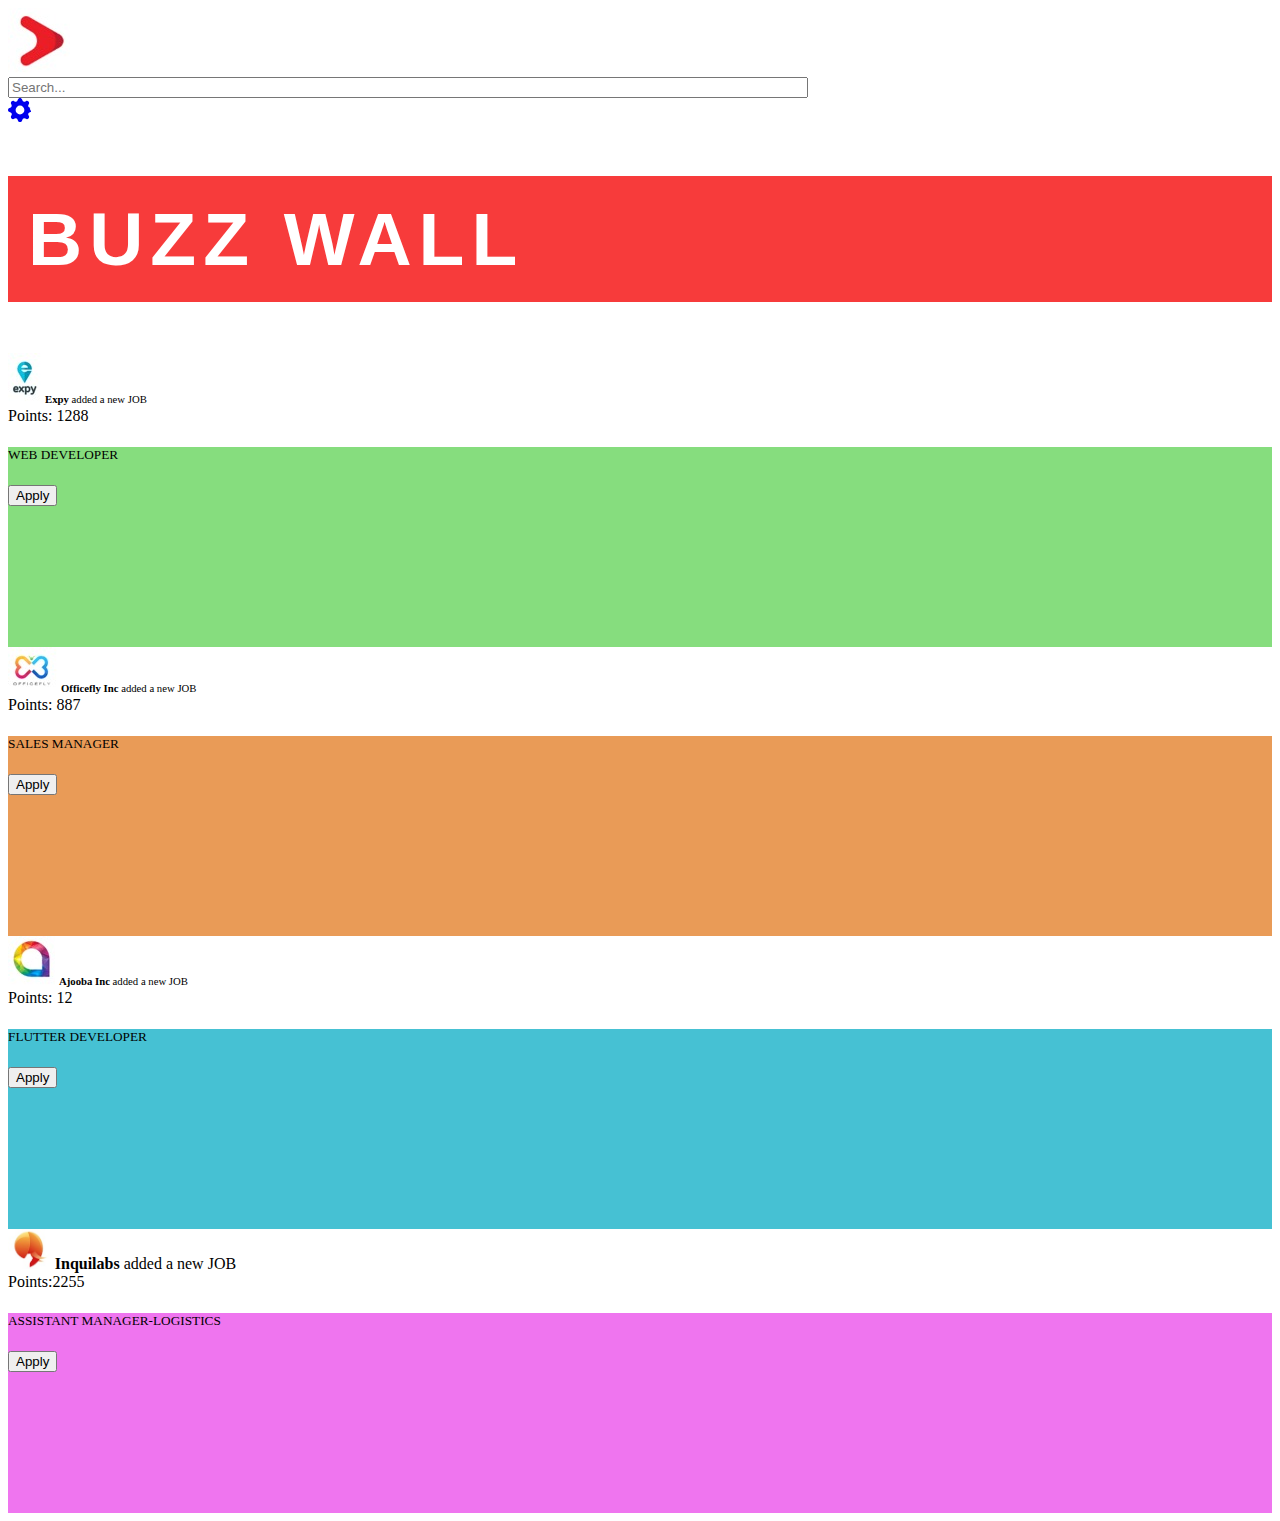
<file: index.html>
<!DOCTYPE html>
<html lang="en">
<head>
    <meta charset="UTF-8">
    <meta name="viewport" content="width=device-width, initial-scale=1.0">
    <title>Document</title>
    <link rel="stylesheet" type="text/css" href="style.css">
    <link href="https://cdn.jsdelivr.net/npm/bootstrap@5.3.2/dist/css/bootstrap.min.css" rel="stylesheet" integrity="sha384-T3c6CoIi6uLrA9TneNEoa7RxnatzjcDSCmG1MXxSR1GAsXEV/Dwwykc2MPK8M2HN" crossorigin="anonymous">
</head>
<body>
    <div class="box">
        <div class="box d-flex justify-content-center align-items-center">
            <div>
              <img src="./images/logo.jpeg" alt="logo" class="centered-image" style="max-width: 100%;">
            </div>
        </div>        
        <header class="py-3 mb-3 border-bottom">
          <div class="container-fluid d-flex align-items-center justify-content-between">
              <div>
                <div>
                  <!-- <svg xmlns="http://www.w3.org/2000/svg" width="24" height="24" fill="currentColor" class="bi bi-arrow-left" viewBox="0 0 16 16"> -->
                      <!-- <path fill-rule="evenodd" d="M15 8a.5.5 0 0 0-.5-.5H2.707l3.147-3.146a.5.5 0 1 0-.708-.708l-4 4a.5.5 0 0 0 0 .708l4 4a.5.5 0 0 0 .708-.708L2.707 8.5H14.5A.5.5 0 0 0 15 8z"/> -->
                  <!-- </svg> -->
                </div>
              </div>
              <div class="d-flex align-items-center">
                <form class="me-3" role="search">
                    <input type="search" class="form-control" style="width: 100%;" placeholder="Search..." aria-label="Search">
                </form>
              </div>
            
              <div>
                <a href="#" class="link-body-emphasis text-decoration-none">
                  <svg xmlns="http://www.w3.org/2000/svg" width="24" height="24" fill="currentColor" class="bi bi-gear-fill" viewBox="0 0 16 16">
                      <path d="M9.405 1.05c-.413-1.4-2.397-1.4-2.81 0l-.1.34a1.464 1.464 0 0 1-2.105.872l-.31-.17c-1.283-.698-2.686.705-1.987 1.987l.169.311c.446.820.023 1.841-.872 2.105l-.34.1c-1.4.413-1.4 2.397 0 2.81l.34.1a1.464 1.464 0 0 1 .872 2.105l-.17.31c-.698 1.283.705 2.686 1.987 1.987l.311-.169a1.464 1.464 0 0 1 2.105.872l.1.34c.413 1.4 2.397 1.4 2.81 0l.1-.34a1.464 1.464 0 0 1 2.105-.872l.31.17c1.283.698 2.686-.705 1.987-1.987l-.169-.311a1.464 1.464 0 0 1 .872-2.105l.34-.1c1.4-.413-1.4-2.397 0-2.81l-.34-.1a1.464 1.464 0 0 1-.872-2.105l.17-.31c.698-1.283-.705-2.686-1.987-1.987l-.311.169a1.464 1.464 0 0 1-2.105-.872l-.1-.34zM8 10.93a2.929 2.929 0 1 1 0-5.86 2.929 2.929 0 0 1 0 5.858z"/>
                  </svg>
                </a>
              </div>
          </div>                              
      </header>
        <div class="container-fluid" style="background-color: red;">
            <div class="text-center">
                <h1 class="centered-text" style="color: white; font-family: 'BankGothic', sans-serif;">BUZZ WALL</h1>
            </div>
        </div>
        <div class="card mb-4 rounded-3 shadow-sm">
          <div class="card-header d-flex justify-content-between align-items-center" style="background-color: white;">
            <div>
              <img src="./images/expy.jpeg" alt="Expy logo" style="max-width: 60px; max-height: 60px;">
              <h6 class="my-0" style="display: inline;">
                <span style="font-weight: bold;">Expy</span>
                <span style="font-weight: lighter;"> added a new JOB</span>
              </h6>              
            </div>
            <div>
              <h7 style="font-weight: lighter;">Points: 1288</h7>
            </div>
          </div>
          <div class="card-body d-flex flex-column justify-content-center align-items-center" style="background-color: rgb(134, 221, 126); height: 200px;">
            <h5 class="mb-2" style="font-weight: lighter;">WEB DEVELOPER</h5>
            <a href = 'expy.html'>
              <button type="button" class="btn btn-sm btn-outline-primary mt-2">Apply</button>
            </a>
          </div>          
        </div> 
        <div class="card mb-4 rounded-3 shadow-sm">
          <div class="card-header d-flex justify-content-between align-items-center" style="background-color: white;">
            <div>
              <img src="./images/officely.jpeg" alt="Officefly logo" style="max-width: 60px; max-height: 60px;">
              <h6 class="my-0" style="display: inline;">
                <span style="font-weight: bold;">Officefly Inc</span>
                <span style="font-weight: lighter;"> added a new JOB</span>
              </h6>              
            </div>
            <div>
              <h7 style="font-weight: lighter;">Points: 887</h7>
            </div>
          </div>
          <div class="card-body d-flex flex-column justify-content-center align-items-center" style="background-color: rgb(233, 155, 87); height: 200px;">
            <h5 class="mb-2" style="font-weight: lighter;">SALES MANAGER</h5>
            <a href = 'officefly.html'>
              <button type="button" class="btn btn-sm btn-outline-primary mt-2">Apply</button>
            </a>
          </div>          
        </div> 
        <div class="card mb-4 rounded-3 shadow-sm">
          <div class="card-header d-flex justify-content-between align-items-center" style="background-color: white;">
            <div>
              <img src="./images/ajooba.jpeg" alt="Ajooba logo" style="max-width: 60px; max-height: 60px;">
              <h6 class="my-0" style="display: inline;">
                <span style="font-weight: bold;">Ajooba Inc</span>
                <span style="font-weight: lighter;"> added a new JOB</span>
              </h6>              
            </div>
            <div>
              <h7 style="font-weight: lighter;">Points: 12</h7>
            </div>
          </div>
          <div class="card-body d-flex flex-column justify-content-center align-items-center" style="background-color: rgb(70, 193, 211); height: 200px;">
            <h5 class="mb-2" style="font-weight: lighter;">FLUTTER DEVELOPER</h5>
            <a href = 'ajooba.html'>
              <button type="button" class="btn btn-sm btn-outline-primary mt-2">Apply</button>
            </a>
          </div>          
        </div>    
        <div class="card mb-4 rounded-3 shadow-sm">
          <div class="card-header d-flex justify-content-between align-items-center" style="background-color: white;">
            <div>
              <img src="./images/roice.jpeg" alt="Roice Inquilabs logo" style="max-width: 60px; max-height: 40px;">
              <h8 class="my-0" style="display: inline;">
                <span style="font-weight: bold;">Inquilabs</span>
                <span style="font-weight: lighter;"> added a new JOB</span>
              </h8>              
            </div>
            <div>
              <h8 style="font-weight: lighter;">Points:2255</h8>
            </div>
          </div>
          <div class="card-body d-flex flex-column justify-content-center align-items-center" style="background-color: rgb(239, 117, 239); height: 200px;">
            <h5 class="mb-2" style="font-weight: lighter;">ASSISTANT MANAGER-LOGISTICS</h5>
            <a href = 'inquilabs.html'>
              <button type="button" class="btn btn-sm btn-outline-primary mt-2">Apply</button>
            </a>
          </div>          
        </div>           
    </div>
  <script src="https://cdn.jsdelivr.net/npm/bootstrap@5.3.2/dist/js/bootstrap.bundle.min.js" integrity="sha384-C6RzsynM9kWDrMNeT87bh95OGNyZPhcTNXj1NW7RuBCsyN/o0jlpcV8Qyq46cDfL" crossorigin="anonymous"></script>
</body>
</html>
</file>
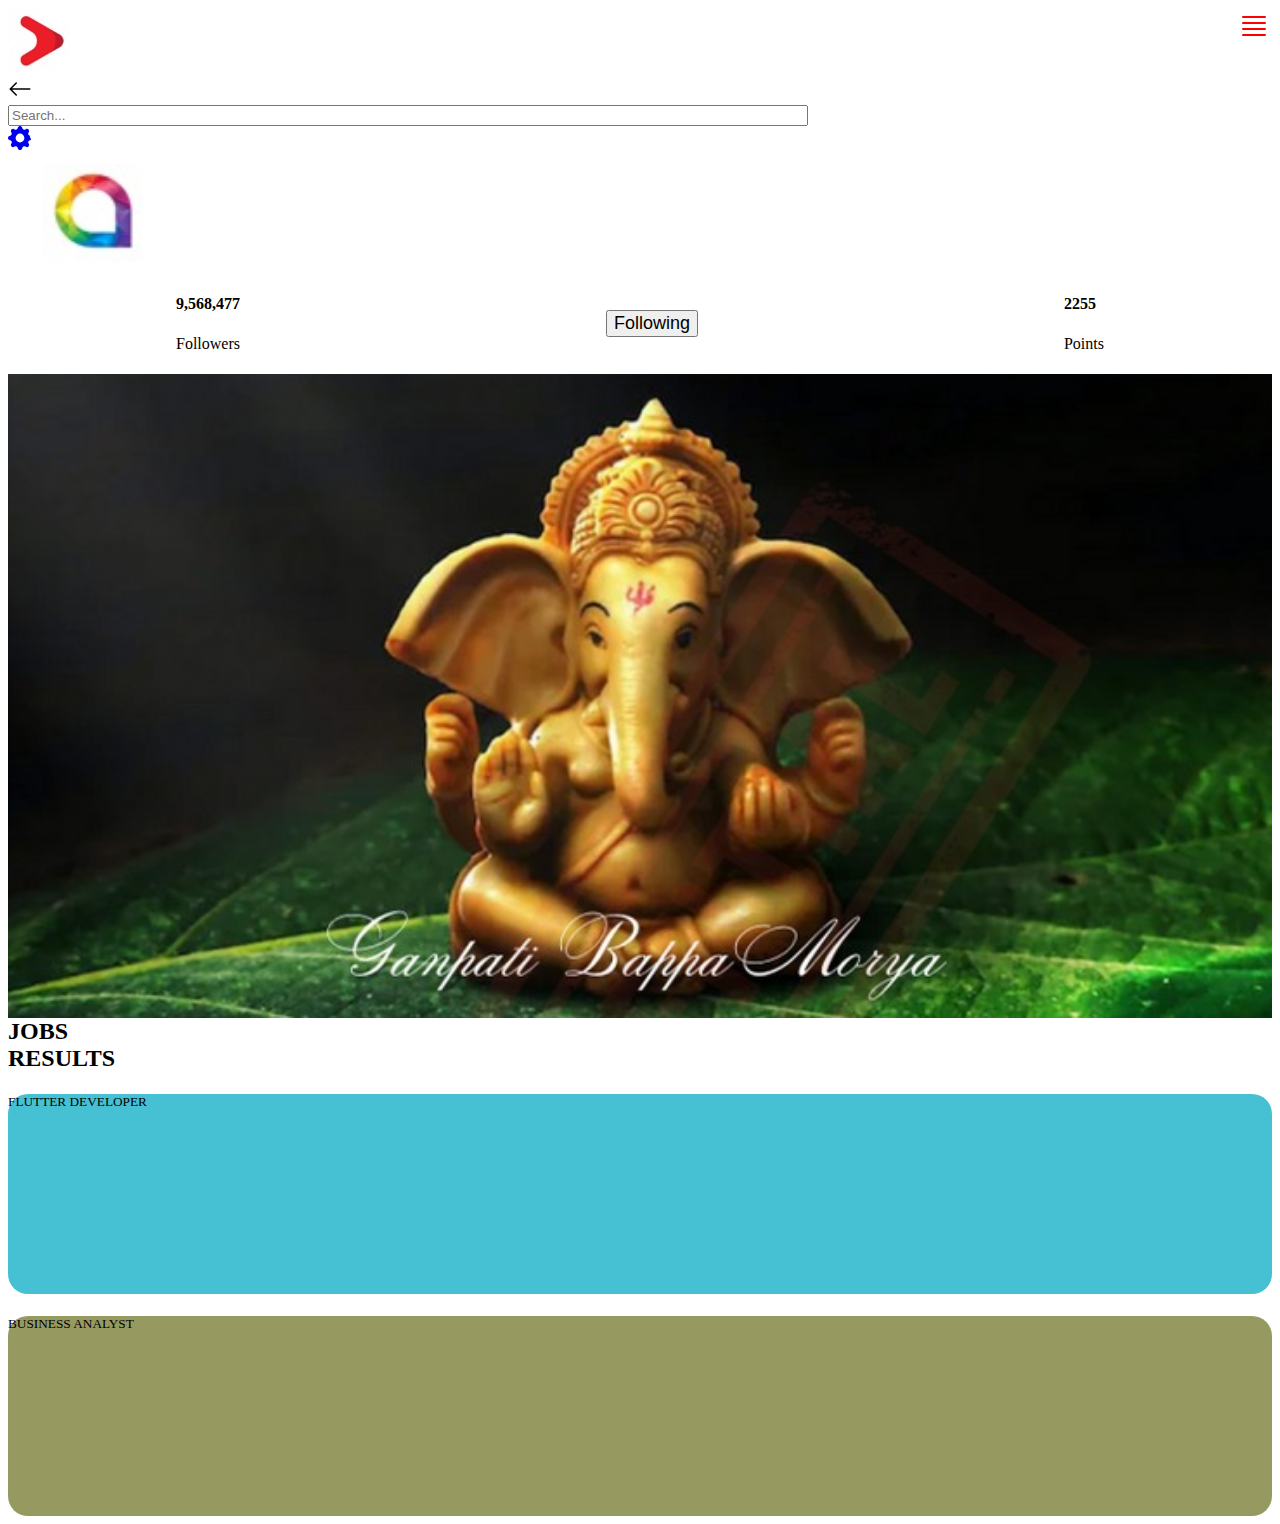
<file: ajooba.html>
<!DOCTYPE html>
<html lang="en">
<head>
    <meta charset="UTF-8">
    <meta name="viewport" content="width=device-width, initial-scale=1.0">
    <title>Document</title>
    <link rel="stylesheet" type="text/css" href="style.css">
    <link href="https://cdn.jsdelivr.net/npm/bootstrap@5.3.2/dist/css/bootstrap.min.css" rel="stylesheet" integrity="sha384-T3c6CoIi6uLrA9TneNEoa7RxnatzjcDSCmG1MXxSR1GAsXEV/Dwwykc2MPK8M2HN" crossorigin="anonymous">
</head>
<body>
    <div class="box d-flex justify-content-center align-items-center">
        <div>
            <img src="./images/logo.jpeg" alt="logo" class="centered-image" style="max-width: 100%;">
        </div>
    </div>        
    <header class="py-3 mb-3 border-bottom">
        <div class="container-fluid d-flex align-items-center justify-content-between">
            <div>
                <a href = 'index.html'>
                    <svg xmlns="http://www.w3.org/2000/svg" width="24" height="24" fill="black" class="bi bi-arrow-left" viewBox="0 0 16 16">
                        <path fill-rule="evenodd" d="M15 8a.5.5 0 0 0-.5-.5H2.707l3.147-3.146a.5.5 0 1 0-.708-.708l-4 4a.5.5 0 0 0 0 .708l4 4a.5.5 0 0 0 .708-.708L2.707 8.5H14.5A.5.5 0 0 0 15 8z"/>
                    </svg>
                </a> 
            </div>
            <div class="d-flex align-items-center">
                <form class="me-3" role="search">
                    <input type="search" class="form-control" style="width: 100%;" placeholder="Search..." aria-label="Search">
                </form>
            </div>
            <div>
                <a href="#" class="link-body-emphasis text-decoration-none">
                    <svg xmlns="http://www.w3.org/2000/svg" width="24" height="24" fill="currentColor" class="bi bi-gear-fill" viewBox="0 0 16 16">
                        <path d="M9.405 1.05c-.413-1.4-2.397-1.4-2.81 0l-.1.34a1.464 1.464 0 0 1-2.105.872l-.31-.17c-1.283-.698-2.686.705-1.987 1.987l.169.311c.446.82.023 1.841-.872 2.105l-.34.1c-1.4.413-1.4 2.397 0 2.81l.34.1a1.464 1.464 0 0 1 .872 2.105l-.17.31c-.698 1.283.705 2.686 1.987 1.987l.311-.169a1.464 1.464 0 0 1 2.105.872l.1.34c.413 1.4 2.397 1.4 2.81 0l.1-.34a1.464 1.464 0 0 1 2.105-.872l.31.17c1.283.698 2.686-.705 1.987-1.987l-.169-.311a1.464 1.464 0 0 1 .872-2.105l.34-.1c1.4-.413-1.4-2.397 0-2.81l-.34-.1a1.464 1.464 0 0 1-.872-2.105l.17-.31c.698-1.283-.705-2.686-1.987-1.987l-.311.169a1.464 1.464 0 0 1-2.105-.872l-.1-.34zM8 10.93a2.929 2.929 0 1 1 0-5.86 2.929 2.929 0 0 1 0 5.858z"/>
                    </svg>
                </a>
            </div>
        </div>                              
    </header>
    <div class="card mb-4 rounded-3 shadow-sm">
        <div class="card mb-4 rounded-3 shadow-sm">
            <div class="card-header" style="background-color: white; text-align: center; padding: 0;">
                <div>
                    <svg xmlns="http://www.w3.org/2000/svg" width="32" height="32" fill="red" class="bi bi-justify" viewBox="0 0 16 16" style="position: absolute; right: 10px; top: 10px;">
                        <path fill-rule="evenodd" d="M2 12.5a.5.5 0 0 1 .5-.5h11a.5.5 0 0 1 0 1h-11a.5.5 0 0 1-.5-.5zm0-3a.5.5 0 0 1 .5-.5h11a.5.5 0 0 1 0 1h-11a.5.5 0 0 1-.5-.5zm0-3a.5.5 0 0 1 .5-.5h11a.5.5 0 0 1 0 1h-11a.5.5 0 0 1-.5-.5zm0-3a.5.5 0 0 1 .5-.5h11a.5.5 0 0 1 0 1h-11a.5.5 0 0 1-.5-.5z"/>
                    </svg>
                </div>
            </div>
            <div class="d-flex justify-content-center align-items-center" style="margin-top: 10px; margin-left:35px">
                <img src="./images/ajooba.jpeg" alt="Expy logo" style="width: 100px; height: 100px; display: block;">
            </div>
                <div style="display: flex; align-items: center; flex-direction: row; justify-content: space-around; margin-top: 10px;">
                    <div class="text-center" style="margin-right: 30px;">
                        <h4 class="mb-2">9,568,477</h4>
                        <h4 class="mb-2"><span style="font-weight: lighter;">Followers</span></h4>
                    </div>
                    <div>
                        <button class="btn btn-danger rounded-pill px-3" type="button" style="font-size: 18px;">Following</button>
                    </div>
                   <div class="text-center" style="margin-left: 30px;">
                    <h4 class="mb-2">2255</h4>
                    <h4 class="mb-0"><span style="font-weight: lighter;">Points</span></h4>
                   </div>
                </div>
        </div>                
        <div class="container-fluid">
            <img src="./images/ganesh.jpeg" style="width: 100%; height: auto; display: block;">
        </div>
        <div class="card mb-4 rounded-3 shadow-sm">
            <div class="card-header d-flex justify-content-around align-items-center" style="background-color: white;">
                <div>
                    <a href="ajooba.html">
                        <h2 class="my-0 job-link" style="display: inline;">
                            <span>JOBS</span>
                        </h2>
                    </a>
                </div>
                <div>
                    <a href="ajooba2.html">
                        <h2 class="my-0 result-link" style="display: inline;">
                            <span>RESULTS</span>
                        </h2>
                    </a>
                </div>
            </div>
        </div>
        <div class="card mb-4 shadow-sm" style="border: none;">
            <div class="card-body d-flex justify-content-center align-items-center" style="background-color: rgb(70, 193, 211); height: 200px; border-radius: 20px;">
                <h5 class="mb-2" style="font-weight: lighter;">FLUTTER DEVELOPER</h5>
            </div>
        </div>
        <div class="card mb-4 shadow-sm" style="border: none;">
            <div class="card-body d-flex justify-content-center align-items-center" style="background-color: rgb(150, 154, 97); height: 200px; border-radius: 20px;">
                <h5 class="mb-2" style="font-weight: lighter;">BUSINESS ANALYST</h5>
            </div>
        </div>                            
    <script src="https://cdn.jsdelivr.net/npm/bootstrap@5.3.2/dist/js/bootstrap.bundle.min.js" integrity="sha384-C6RzsynM9kWDrMNeT87bh95OGNyZPhcTNXj1NW7RuBCsyN/o0jlpcV8Qyq46cDfL" crossorigin="anonymous"></script>
</body>
</html>
</file>
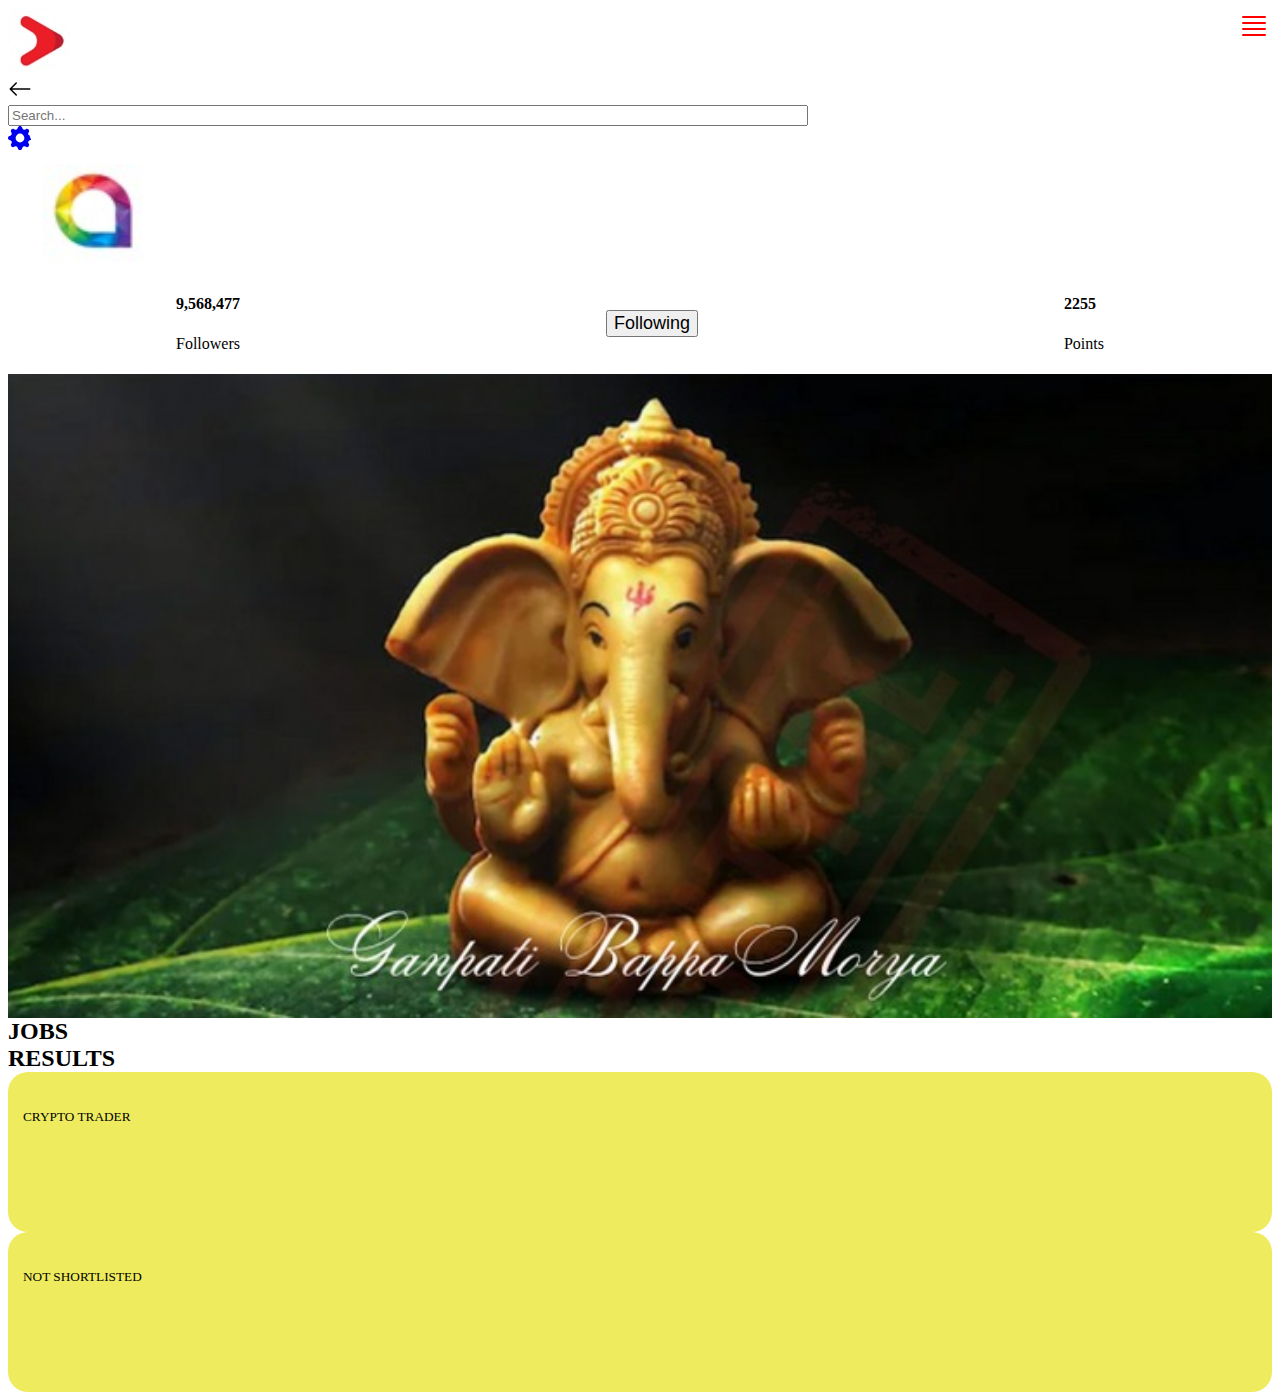
<file: ajooba2.html>
<!DOCTYPE html>
<html lang="en">
<head>
    <meta charset="UTF-8">
    <meta name="viewport" content="width=device-width, initial-scale=1.0">
    <title>Document</title>
    <link rel="stylesheet" type="text/css" href="style.css">
    <link href="https://cdn.jsdelivr.net/npm/bootstrap@5.3.2/dist/css/bootstrap.min.css" rel="stylesheet" integrity="sha384-T3c6CoIi6uLrA9TneNEoa7RxnatzjcDSCmG1MXxSR1GAsXEV/Dwwykc2MPK8M2HN" crossorigin="anonymous">
</head>
<body>
    <div class="box d-flex justify-content-center align-items-center">
        <div>
            <img src="./images/logo.jpeg" alt="logo" class="centered-image" style="max-width: 100%;">
        </div>
    </div>        
    <header class="py-3 mb-3 border-bottom">
        <div class="container-fluid d-flex align-items-center justify-content-between">
            <div>
                <div>
                    <a href = 'index.html'>
                        <svg xmlns="http://www.w3.org/2000/svg" width="24" height="24" fill="black" class="bi bi-arrow-left" viewBox="0 0 16 16">
                            <path fill-rule="evenodd" d="M15 8a.5.5 0 0 0-.5-.5H2.707l3.147-3.146a.5.5 0 1 0-.708-.708l-4 4a.5.5 0 0 0 0 .708l4 4a.5.5 0 0 0 .708-.708L2.707 8.5H14.5A.5.5 0 0 0 15 8z"/>
                        </svg>
                    </a> 
                </div>
            </div>
            <div class="d-flex align-items-center">
                <form class="me-3" role="search">
                    <input type="search" class="form-control" style="width: 100%;" placeholder="Search..." aria-label="Search">
                </form>
            </div>
            <div>
                <a href="#" class="link-body-emphasis text-decoration-none">
                    <svg xmlns="http://www.w3.org/2000/svg" width="24" height="24" fill="currentColor" class="bi bi-gear-fill" viewBox="0 0 16 16">
                        <path d="M9.405 1.05c-.413-1.4-2.397-1.4-2.81 0l-.1.34a1.464 1.464 0 0 1-2.105.872l-.31-.17c-1.283-.698-2.686.705-1.987 1.987l.169.311c.446.82.023 1.841-.872 2.105l-.34.1c-1.4.413-1.4 2.397 0 2.81l.34.1a1.464 1.464 0 0 1 .872 2.105l-.17.31c-.698 1.283.705 2.686 1.987 1.987l.311-.169a1.464 1.464 0 0 1 2.105.872l.1.34c.413 1.4 2.397 1.4 2.81 0l.1-.34a1.464 1.464 0 0 1 2.105-.872l.31.17c1.283.698 2.686-.705 1.987-1.987l-.169-.311a1.464 1.464 0 0 1 .872-2.105l.34-.1c1.4-.413-1.4-2.397 0-2.81l-.34-.1a1.464 1.464 0 0 1-.872-2.105l.17-.31c.698-1.283-.705-2.686-1.987-1.987l-.311.169a1.464 1.464 0 0 1-2.105-.872l-.1-.34zM8 10.93a2.929 2.929 0 1 1 0-5.86 2.929 2.929 0 0 1 0 5.858z"/>
                    </svg>
                </a>
            </div>
        </div>                              
    </header>
    <div class="card mb-4 rounded-3 shadow-sm">
        <div class="card mb-4 rounded-3 shadow-sm">
            <div class="card-header" style="background-color: white; text-align: center; padding: 0;">
                <div>
                    <svg xmlns="http://www.w3.org/2000/svg" width="32" height="32" fill="red" class="bi bi-justify" viewBox="0 0 16 16" style="position: absolute; right: 10px; top: 10px;">
                        <path fill-rule="evenodd" d="M2 12.5a.5.5 0 0 1 .5-.5h11a.5.5 0 0 1 0 1h-11a.5.5 0 0 1-.5-.5zm0-3a.5.5 0 0 1 .5-.5h11a.5.5 0 0 1 0 1h-11a.5.5 0 0 1-.5-.5zm0-3a.5.5 0 0 1 .5-.5h11a.5.5 0 0 1 0 1h-11a.5.5 0 0 1-.5-.5zm0-3a.5.5 0 0 1 .5-.5h11a.5.5 0 0 1 0 1h-11a.5.5 0 0 1-.5-.5z"/>
                    </svg>
                </div>
            </div>
            <div class="d-flex justify-content-center align-items-center" style="margin-top: 10px; margin-left:35px">
                <img src="./images/ajooba.jpeg" alt="Expy logo" style="width: 100px; height: 100px; display: block;">
            </div>
            <div style="display: flex; align-items: center; flex-direction: row; justify-content: space-around; margin-top: 10px;">
                <div class="text-center" style="margin-right: 30px;">
                    <h4 class="mb-2">9,568,477</h4>
                    <h4 class="mb-2"><span style="font-weight: lighter;">Followers</span></h4>
                </div>
                <div>
                    <button class="btn btn-danger rounded-pill px-3" type="button" style="font-size: 18px;">Following</button>
                </div>
               <div class="text-center" style="margin-left: 30px;">
                <h4 class="mb-2">2255</h4>
                <h4 class="mb-0"><span style="font-weight: lighter;">Points</span></h4>
               </div>
            </div>
        </div>                
        <div class="container-fluid">
            <img src="./images/ganesh.jpeg" style="width: 100%; height: auto; display: block;">
        </div>
        <div class="card mb-4 rounded-3 shadow-sm">
            <div class="card-header d-flex justify-content-around align-items-center" style="background-color: white;">
                <div>
                    <a href="ajooba.html">
                        <h2 class="my-0 job-link" style="display: inline;">
                            <span>JOBS</span>
                        </h2>
                    </a>
                </div>
                <div>
                    <a href="ajooba2.html">
                        <h2 class="my-0 result-link" style="display: inline;">
                            <span>RESULTS</span>
                        </h2>
                    </a>
                </div>
            </div>
        </div>
        <div class="container">
            <div class="row">
                <div class="col-md-8 col-7">
                    <div class="card mb-4 shadow-sm" style="border: none;">
                        <div class="card-body d-flex justify-content-center align-items-center" style="background-color: rgb(238, 236, 94); height: 130px; border-radius: 20px; padding: 15px;">
                            <h5 class="mb-2" style="font-weight: lighter;">CRYPTO TRADER</h5>
                        </div>
                    </div>
                </div>
                <div class="col-md-4 col-5">
                    <div class="card mb-4 shadow-sm" style="border: none;">
                        <div class="card-body d-flex justify-content-center align-items-center" style="background-color: rgb(238, 236, 94); height: 130px; border-radius: 20px; padding: 15px;">
                            <h5 class="mb-2" style="font-weight: lighter;">NOT SHORTLISTED</h5>
                        </div>
                    </div>
                </div>
            </div>
        </div>                       
    <script src="https://cdn.jsdelivr.net/npm/bootstrap@5.3.2/dist/js/bootstrap.bundle.min.js" integrity="sha384-C6RzsynM9kWDrMNeT87bh95OGNyZPhcTNXj1NW7RuBCsyN/o0jlpcV8Qyq46cDfL" crossorigin="anonymous"></script>
</body>
</html
</file>
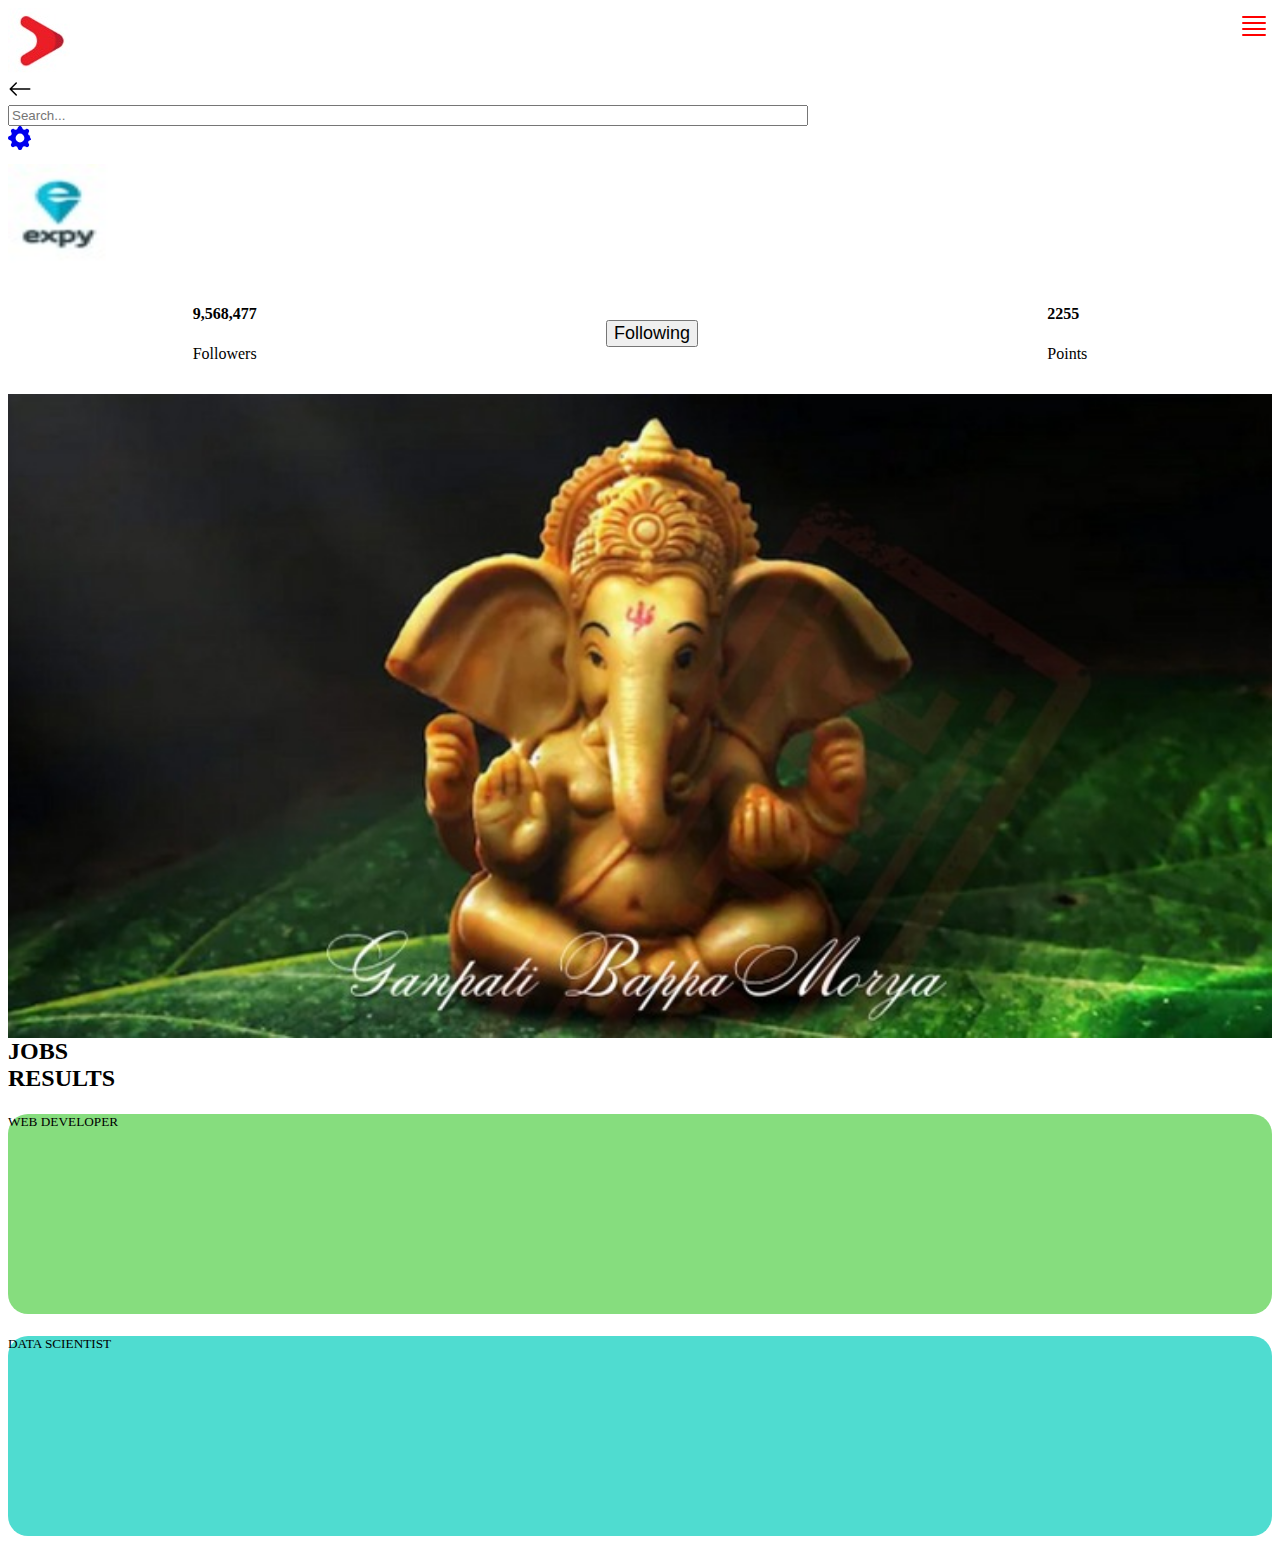
<file: expy.html>
<!DOCTYPE html>
<html lang="en">
<head>
    <meta charset="UTF-8">
    <meta name="viewport" content="width=device-width, initial-scale=1.0">
    <title>Document</title>
    <link rel="stylesheet" type="text/css" href="style.css">
    <link href="https://cdn.jsdelivr.net/npm/bootstrap@5.3.2/dist/css/bootstrap.min.css" rel="stylesheet" integrity="sha384-T3c6CoIi6uLrA9TneNEoa7RxnatzjcDSCmG1MXxSR1GAsXEV/Dwwykc2MPK8M2HN" crossorigin="anonymous">
</head>
<body>
    <div class="box d-flex justify-content-center align-items-center">
        <div>
            <img src="./images/logo.jpeg" alt="logo" class="centered-image" style="max-width: 100%;">
        </div>
    </div>        
    <header class="py-3 mb-3 border-bottom">
        <div class="container-fluid d-flex align-items-center justify-content-between">
            <div>
                <div>
                    <a href = 'index.html'>
                        <svg xmlns="http://www.w3.org/2000/svg" width="24" height="24" fill="black" class="bi bi-arrow-left" viewBox="0 0 16 16">
                            <path fill-rule="evenodd" d="M15 8a.5.5 0 0 0-.5-.5H2.707l3.147-3.146a.5.5 0 1 0-.708-.708l-4 4a.5.5 0 0 0 0 .708l4 4a.5.5 0 0 0 .708-.708L2.707 8.5H14.5A.5.5 0 0 0 15 8z"/>
                        </svg>
                    </a> 
                </div>
            </div>
            <div class="d-flex align-items-center">
                <form class="me-3" role="search">
                    <input type="search" class="form-control" style="width: 100%;" placeholder="Search..." aria-label="Search">
                </form>
            </div>
            <div>
                <a href="#" class="link-body-emphasis text-decoration-none">
                    <svg xmlns="http://www.w3.org/2000/svg" width="24" height="24" fill="currentColor" class="bi bi-gear-fill" viewBox="0 0 16 16">
                        <path d="M9.405 1.05c-.413-1.4-2.397-1.4-2.81 0l-.1.34a1.464 1.464 0 0 1-2.105.872l-.31-.17c-1.283-.698-2.686.705-1.987 1.987l.169.311c.446.82.023 1.841-.872 2.105l-.34.1c-1.4.413-1.4 2.397 0 2.81l.34.1a1.464 1.464 0 0 1 .872 2.105l-.17.31c-.698 1.283.705 2.686 1.987 1.987l.311-.169a1.464 1.464 0 0 1 2.105.872l.1.34c.413 1.4 2.397 1.4 2.81 0l.1-.34a1.464 1.464 0 0 1 2.105-.872l.31.17c1.283.698 2.686-.705 1.987-1.987l-.169-.311a1.464 1.464 0 0 1 .872-2.105l.34-.1c1.4-.413-1.4-2.397 0-2.81l-.34-.1a1.464 1.464 0 0 1-.872-2.105l.17-.31c.698-1.283-.705-2.686-1.987-1.987l-.311.169a1.464 1.464 0 0 1-2.105-.872l-.1-.34zM8 10.93a2.929 2.929 0 1 1 0-5.86 2.929 2.929 0 0 1 0 5.858z"/>
                    </svg>
                </a>
            </div>
        </div>                              
    </header>
    <div class="card mb-4 rounded-3 shadow-sm border-0">
        <div class="card mb-4 rounded-3 shadow-sm border-0">
            <div class="card-header" style="background-color: white; text-align: center; padding: 0;">
                <div>
                    <svg xmlns="http://www.w3.org/2000/svg" width="32" height="32" fill="red" class="bi bi-justify" viewBox="0 0 16 16" style="position: absolute; right: 10px; top: 10px;">
                        <path fill-rule="evenodd" d="M2 12.5a.5.5 0 0 1 .5-.5h11a.5.5 0 0 1 0 1h-11a.5.5 0 0 1-.5-.5zm0-3a.5.5 0 0 1 .5-.5h11a.5.5 0 0 1 0 1h-11a.5.5 0 0 1-.5-.5zm0-3a.5.5 0 0 1 .5-.5h11a.5.5 0 0 1 0 1h-11a.5.5 0 0 1-.5-.5zm0-3a.5.5 0 0 1 .5-.5h11a.5.5 0 0 1 0 1h-11a.5.5 0 0 1-.5-.5z"/>
                    </svg>
                </div>
            </div>
            <div class="d-flex justify-content-center align-items-center" style="margin-top: 10px;">
                <img src="./images/expy.jpeg" alt="Expy logo" style="width: 100px; height: 100px; display: block;">
            </div>
            <div style="display: flex; align-items: center; flex-direction: row; justify-content: space-around; margin-top: 10px; padding: 10px;">
                <div class="text-center">
                    <h4 class="mb-2">9,568,477</h4>
                    <h4 class="mb-2"><span style="font-weight: lighter;">Followers</span></h4>
                </div>
                <div>
                    <button class="btn btn-danger rounded-pill px-3" style="font-size: 18px" type="button">Following</button>
                </div>
                <div class="text-center">
                    <h4 class="mb-2">2255</h4>
                    <h4 class="mb-0"><span style="font-weight: lighter;">Points</span></h4>
                </div>
            </div>
        </div>                       
        <div class="container-fluid">
            <img src="./images/ganesh.jpeg" style="width: 100%; height: auto; display: block;">
        </div>
        <div class="card mb-4 rounded-3 shadow-sm">
            <div class="card-header d-flex justify-content-around align-items-center" style="background-color: white;">
                <div>
                    <a href="expy.html">
                        <h2 class="my-0 job-link" style="display: inline;">
                            <span>JOBS</span>
                        </h2>
                    </a>
                </div>
                <div>
                    <a href="expy2.html">
                        <h2 class="my-0 result-link" style="display: inline;">
                            <span>RESULTS</span>
                        </h2>
                    </a>
                </div>
            </div>
        </div>  
        <div class="card mb-4 shadow-sm" style="border: none;">
            <div class="card-body d-flex justify-content-center align-items-center" style="background-color: rgb(134, 221, 126); height: 200px; border-radius: 20px;">
                <h5 class="mb-2" style="font-weight: lighter;">WEB DEVELOPER</h5>
            </div>
        </div>
        <div class="card mb-4 shadow-sm" style="border: none;">
            <div class="card-body d-flex justify-content-center align-items-center" style="background-color: rgb(79, 220, 208); height: 200px; border-radius: 20px;">
                <h5 class="mb-2" style="font-weight: lighter;">DATA SCIENTIST</h5>
            </div>
        </div>                        
    <script src="https://cdn.jsdelivr.net/npm/bootstrap@5.3.2/dist/js/bootstrap.bundle.min.js" integrity="sha384-C6RzsynM9kWDrMNeT87bh95OGNyZPhcTNXj1NW7RuBCsyN/o0jlpcV8Qyq46cDfL" crossorigin="anonymous"></script>
</body>
</html>
</file>
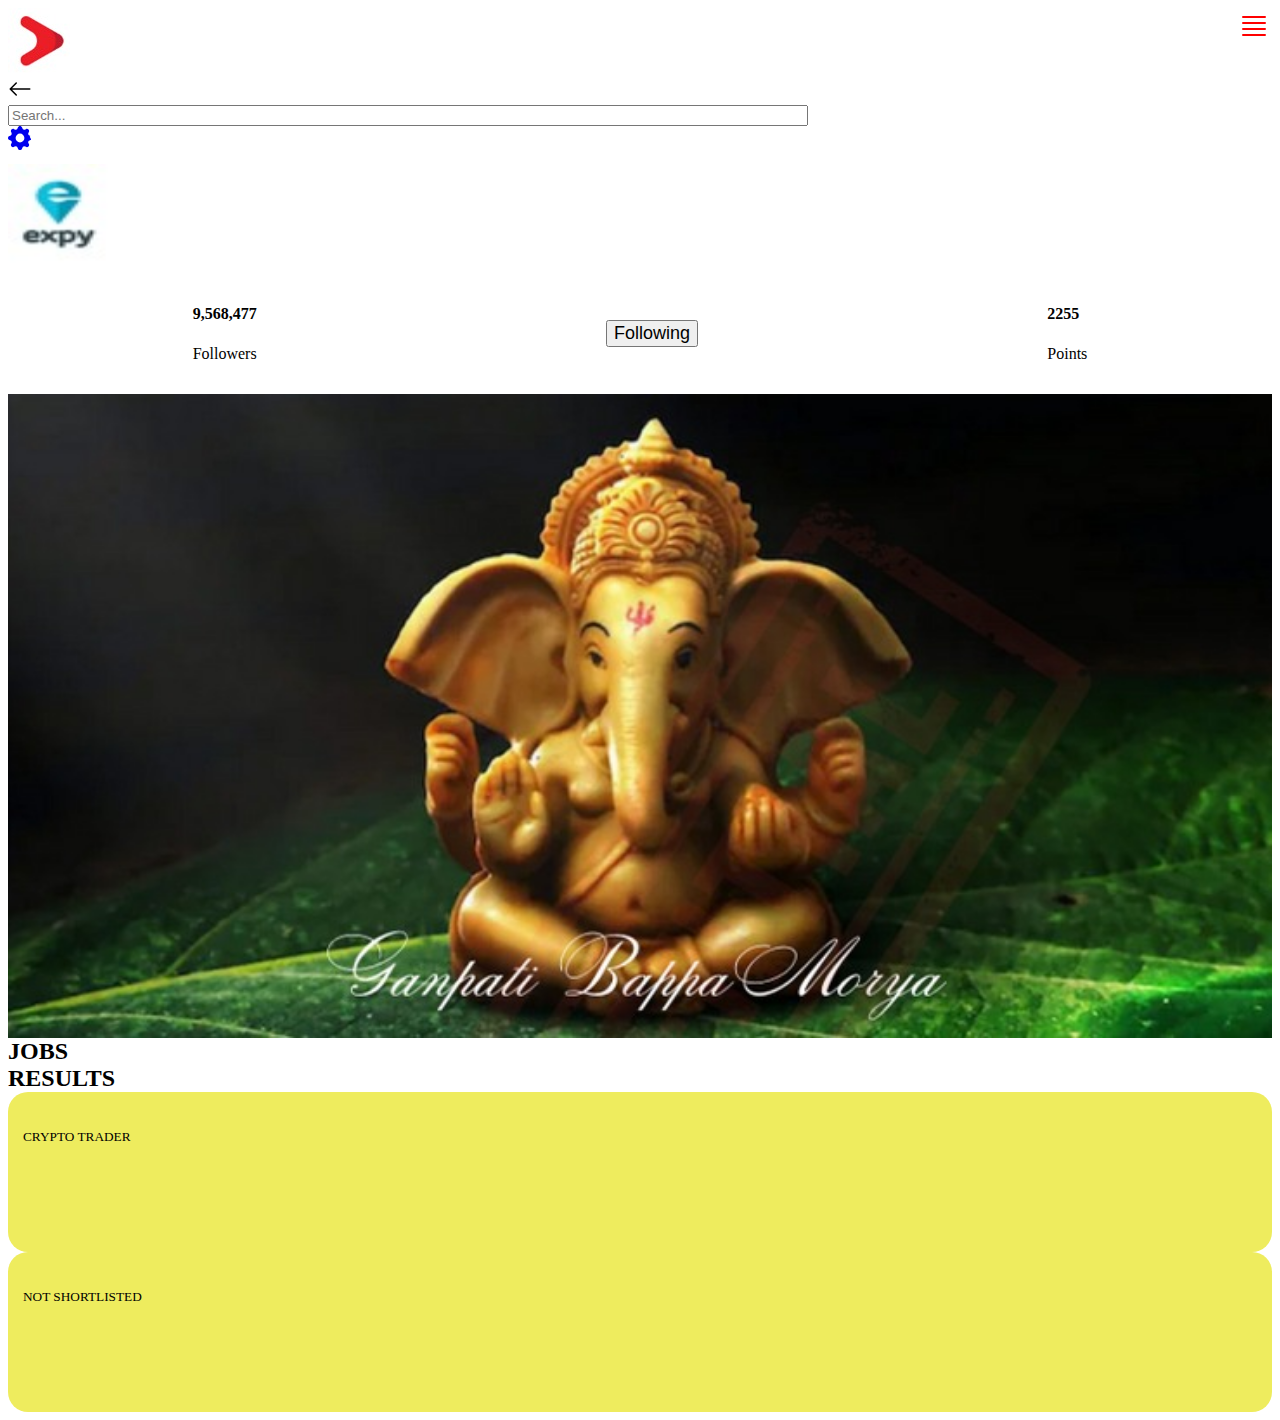
<file: expy2.html>
<!DOCTYPE html>
<html lang="en">
<head>
    <meta charset="UTF-8">
    <meta name="viewport" content="width=device-width, initial-scale=1.0">
    <title>Document</title>
    <link rel="stylesheet" type="text/css" href="style.css">
    <link href="https://cdn.jsdelivr.net/npm/bootstrap@5.3.2/dist/css/bootstrap.min.css" rel="stylesheet" integrity="sha384-T3c6CoIi6uLrA9TneNEoa7RxnatzjcDSCmG1MXxSR1GAsXEV/Dwwykc2MPK8M2HN" crossorigin="anonymous">
</head>
<body>
    <div class="box d-flex justify-content-center align-items-center">
        <div>
            <img src="./images/logo.jpeg" alt="logo" class="centered-image" style="max-width: 100%;">
        </div>
    </div>        
    <header class="py-3 mb-3 border-bottom">
        <div class="container-fluid d-flex align-items-center justify-content-between">
            <div>
                <div>
                    <a href = 'index.html'>
                        <svg xmlns="http://www.w3.org/2000/svg" width="24" height="24" fill="black" class="bi bi-arrow-left" viewBox="0 0 16 16">
                            <path fill-rule="evenodd" d="M15 8a.5.5 0 0 0-.5-.5H2.707l3.147-3.146a.5.5 0 1 0-.708-.708l-4 4a.5.5 0 0 0 0 .708l4 4a.5.5 0 0 0 .708-.708L2.707 8.5H14.5A.5.5 0 0 0 15 8z"/>
                        </svg>
                    </a> 
                </div>
            </div>
            <div class="d-flex align-items-center">
                <form class="me-3" role="search">
                    <input type="search" class="form-control" style="width: 100%;" placeholder="Search..." aria-label="Search">
                </form>
            </div>
            <div>
                <a href="#" class="link-body-emphasis text-decoration-none">
                    <svg xmlns="http://www.w3.org/2000/svg" width="24" height="24" fill="currentColor" class="bi bi-gear-fill" viewBox="0 0 16 16">
                        <path d="M9.405 1.05c-.413-1.4-2.397-1.4-2.81 0l-.1.34a1.464 1.464 0 0 1-2.105.872l-.31-.17c-1.283-.698-2.686.705-1.987 1.987l.169.311c.446.82.023 1.841-.872 2.105l-.34.1c-1.4.413-1.4 2.397 0 2.81l.34.1a1.464 1.464 0 0 1 .872 2.105l-.17.31c-.698 1.283.705 2.686 1.987 1.987l.311-.169a1.464 1.464 0 0 1 2.105.872l.1.34c.413 1.4 2.397 1.4 2.81 0l.1-.34a1.464 1.464 0 0 1 2.105-.872l.31.17c1.283.698 2.686-.705 1.987-1.987l-.169-.311a1.464 1.464 0 0 1 .872-2.105l.34-.1c1.4-.413-1.4-2.397 0-2.81l-.34-.1a1.464 1.464 0 0 1-.872-2.105l.17-.31c.698-1.283-.705-2.686-1.987-1.987l-.311.169a1.464 1.464 0 0 1-2.105-.872l-.1-.34zM8 10.93a2.929 2.929 0 1 1 0-5.86 2.929 2.929 0 0 1 0 5.858z"/>
                    </svg>
                </a>
            </div>
        </div>                              
    </header>
    <div class="card mb-4 rounded-3 shadow-sm border-0">
        <div class="card-header" style="background-color: white; text-align: center; padding: 0;">
            <div>
                <svg xmlns="http://www.w3.org/2000/svg" width="32" height="32" fill="red" class="bi bi-justify" viewBox="0 0 16 16" style="position: absolute; right: 10px; top: 10px;">
                    <path fill-rule="evenodd" d="M2 12.5a.5.5 0 0 1 .5-.5h11a.5.5 0 0 1 0 1h-11a.5.5 0 0 1-.5-.5zm0-3a.5.5 0 0 1 .5-.5h11a.5.5 0 0 1 0 1h-11a.5.5 0 0 1-.5-.5zm0-3a.5.5 0 0 1 .5-.5h11a.5.5 0 0 1 0 1h-11a.5.5 0 0 1-.5-.5zm0-3a.5.5 0 0 1 .5-.5h11a.5.5 0 0 1 0 1h-11a.5.5 0 0 1-.5-.5z"/>
                </svg>
            </div>
        </div>
        <div class="d-flex justify-content-center align-items-center" style="margin-top: 10px;">
            <img src="./images/expy.jpeg" alt="Expy logo" style="width: 100px; height: 100px; display: block;">
        </div>
        <div style="display: flex; align-items: center; flex-direction: row; justify-content: space-around; margin-top: 10px; padding: 10px;">
            <div class="text-center">
                <h4 class="mb-2">9,568,477</h4>
                <h4 class="mb-2"><span style="font-weight: lighter;">Followers</span></h4>
            </div>
            <div>
                <button class="btn btn-danger rounded-pill px-3" style="font-size: 18px" type="button">Following</button>
            </div>
            <div class="text-center">
                <h4 class="mb-2">2255</h4>
                <h4 class="mb-0"><span style="font-weight: lighter;">Points</span></h4>
            </div>
        </div>
    </div>                 
        <div class="container-fluid">
            <img src="./images/ganesh.jpeg" style="width: 100%; height: auto; display: block;">
        </div>
        <div class="card mb-4 rounded-3 shadow-sm">
            <div class="card-header d-flex justify-content-around align-items-center" style="background-color: white;">
                <div>
                    <a href="expy.html">
                        <h2 class="my-0 job-link" style="display: inline;">
                            <span>JOBS</span>
                        </h2>
                    </a>
                </div>
                <div>
                    <a href="expy2.html">
                        <h2 class="my-0 result-link" style="display: inline;">
                            <span>RESULTS</span>
                        </h2>
                    </a>
                </div>
            </div>
        </div>
        
        <div class="container">
            <div class="row d-flex">
                <div class="col-md-8 col-7">
                    <div class="card mb-4 shadow-sm" style="border: none;">
                        <div class="card-body d-flex justify-content-center align-items-center" style="background-color: rgb(238, 236, 94); height: 130px; border-radius: 20px; padding: 15px;">
                            <h5 class="mb-2" style="font-weight: lighter; white-space: nowrap;">CRYPTO TRADER</h5>
                        </div>
                    </div>
                </div>
                <div class="col-md-4 col-5">
                    <div class="card mb-4 shadow-sm" style="border: none;">
                        <div class="card-body d-flex justify-content-center align-items-center" style="background-color: rgb(238, 236, 94); height: 130px; border-radius: 20px; padding: 15px;">
                            <h5 class="mb-2" style="font-weight: lighter;">NOT SHORTLISTED</h5>
                        </div>
                    </div>
                </div>
            </div>
        </div>                        
    <script src="https://cdn.jsdelivr.net/npm/bootstrap@5.3.2/dist/js/bootstrap.bundle.min.js" integrity="sha384-C6RzsynM9kWDrMNeT87bh95OGNyZPhcTNXj1NW7RuBCsyN/o0jlpcV8Qyq46cDfL" crossorigin="anonymous"></script>
</body>
</html>
</file>
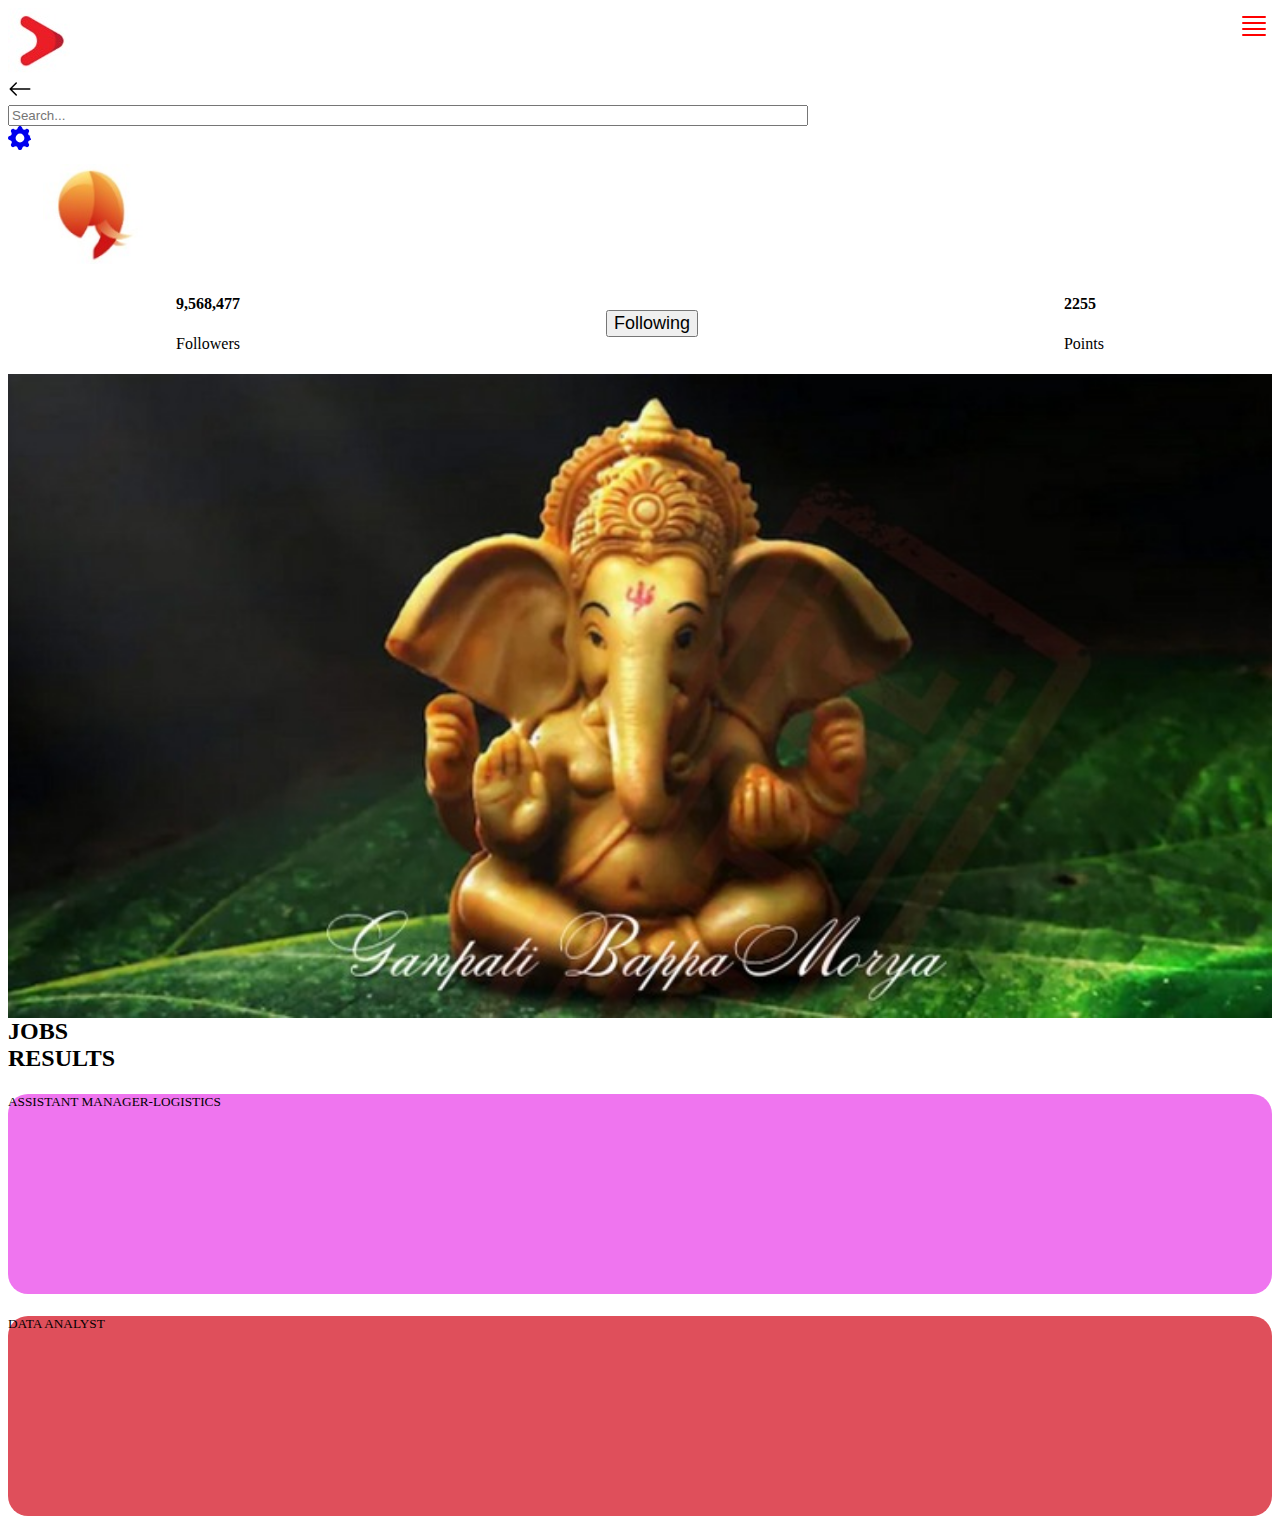
<file: inquilabs.html>
<!DOCTYPE html>
<html lang="en">
<head>
    <meta charset="UTF-8">
    <meta name="viewport" content="width=device-width, initial-scale=1.0">
    <title>Document</title>
    <link rel="stylesheet" type="text/css" href="style.css">
    <link href="https://cdn.jsdelivr.net/npm/bootstrap@5.3.2/dist/css/bootstrap.min.css" rel="stylesheet" integrity="sha384-T3c6CoIi6uLrA9TneNEoa7RxnatzjcDSCmG1MXxSR1GAsXEV/Dwwykc2MPK8M2HN" crossorigin="anonymous">
</head>
<body>
    <div class="box d-flex justify-content-center align-items-center">
        <div>
            <img src="./images/logo.jpeg" alt="logo" class="centered-image" style="max-width: 100%;">
        </div>
    </div>        
    <header class="py-3 mb-3 border-bottom">
        <div class="container-fluid d-flex align-items-center justify-content-between">
            <div>
                <a href = 'index.html'>
                    <svg xmlns="http://www.w3.org/2000/svg" width="24" height="24" fill="black" class="bi bi-arrow-left" viewBox="0 0 16 16">
                        <path fill-rule="evenodd" d="M15 8a.5.5 0 0 0-.5-.5H2.707l3.147-3.146a.5.5 0 1 0-.708-.708l-4 4a.5.5 0 0 0 0 .708l4 4a.5.5 0 0 0 .708-.708L2.707 8.5H14.5A.5.5 0 0 0 15 8z"/>
                    </svg>
                </a> 
            </div>
            <div class="d-flex align-items-center">
                <form class="me-3" role="search">
                    <input type="search" class="form-control" style="width: 100%;" placeholder="Search..." aria-label="Search">
                </form>
            </div>
            <div>
                <a href="#" class="link-body-emphasis text-decoration-none">
                    <svg xmlns="http://www.w3.org/2000/svg" width="24" height="24" fill="currentColor" class="bi bi-gear-fill" viewBox="0 0 16 16">
                        <path d="M9.405 1.05c-.413-1.4-2.397-1.4-2.81 0l-.1.34a1.464 1.464 0 0 1-2.105.872l-.31-.17c-1.283-.698-2.686.705-1.987 1.987l.169.311c.446.82.023 1.841-.872 2.105l-.34.1c-1.4.413-1.4 2.397 0 2.81l.34.1a1.464 1.464 0 0 1 .872 2.105l-.17.31c-.698 1.283.705 2.686 1.987 1.987l.311-.169a1.464 1.464 0 0 1 2.105.872l.1.34c.413 1.4 2.397 1.4 2.81 0l.1-.34a1.464 1.464 0 0 1 2.105-.872l.31.17c1.283.698 2.686-.705 1.987-1.987l-.169-.311a1.464 1.464 0 0 1 .872-2.105l.34-.1c1.4-.413-1.4-2.397 0-2.81l-.34-.1a1.464 1.464 0 0 1-.872-2.105l.17-.31c.698-1.283-.705-2.686-1.987-1.987l-.311.169a1.464 1.464 0 0 1-2.105-.872l-.1-.34zM8 10.93a2.929 2.929 0 1 1 0-5.86 2.929 2.929 0 0 1 0 5.858z"/>
                    </svg>
                </a>
            </div>
        </div>                              
    </header>
    <div class="card mb-4 rounded-3 shadow-sm">
        <div class="card mb-4 rounded-3 shadow-sm">
            <div class="card-header" style="background-color: white; text-align: center; padding: 0;">
                <div>
                    <svg xmlns="http://www.w3.org/2000/svg" width="32" height="32" fill="red" class="bi bi-justify" viewBox="0 0 16 16" style="position: absolute; right: 10px; top: 10px;">
                        <path fill-rule="evenodd" d="M2 12.5a.5.5 0 0 1 .5-.5h11a.5.5 0 0 1 0 1h-11a.5.5 0 0 1-.5-.5zm0-3a.5.5 0 0 1 .5-.5h11a.5.5 0 0 1 0 1h-11a.5.5 0 0 1-.5-.5zm0-3a.5.5 0 0 1 .5-.5h11a.5.5 0 0 1 0 1h-11a.5.5 0 0 1-.5-.5zm0-3a.5.5 0 0 1 .5-.5h11a.5.5 0 0 1 0 1h-11a.5.5 0 0 1-.5-.5z"/>
                    </svg>
                </div>
            </div>
            <div class="d-flex justify-content-center align-items-center" style="margin-top: 10px; margin-left:35px">
                <img src="./images/roice.jpeg" alt="Expy logo" style="width: 100px; height: 100px; display: block;">
            </div>
            <div style="display: flex; align-items: center; flex-direction: row; justify-content: space-around; margin-top: 10px;">
                <div class="text-center" style="margin-right: 30px;">
                    <h4 class="mb-2">9,568,477</h4>
                    <h4 class="mb-2"><span style="font-weight: lighter;">Followers</span></h4>
                </div>
                <div>
                    <button class="btn btn-danger rounded-pill px-3" type="button" style="font-size: 18px;">Following</button>
                </div>
               <div class="text-center" style="margin-left: 30px;">
                <h4 class="mb-2">2255</h4>
                <h4 class="mb-0"><span style="font-weight: lighter;">Points</span></h4>
               </div>
            </div>
        </div>                
        <div class="container-fluid">
            <img src="./images/ganesh.jpeg" style="width: 100%; height: auto; display: block;">
        </div>
        <div class="card mb-4 rounded-3 shadow-sm">
            <div class="card-header d-flex justify-content-around align-items-center" style="background-color: white;">
                <div>
                    <a href="inquilabs.html">
                        <h2 class="my-0 job-link" style="display: inline;">
                            <span>JOBS</span>
                        </h2>
                    </a>
                </div>
                <div>
                    <a href="inquilabs2.html">
                        <h2 class="my-0 result-link" style="display: inline;">
                            <span>RESULTS</span>
                        </h2>
                    </a>
                </div>
            </div>
        </div>
        
        <div class="card mb-4 shadow-sm" style="border: none;">
            <div class="card-body d-flex justify-content-center align-items-center" style="background-color: rgb(239, 117, 239); height: 200px; border-radius: 20px;">
                <h5 class="mb-2" style="font-weight: lighter;">ASSISTANT MANAGER-LOGISTICS</h5>
            </div>
        </div>
        <div class="card mb-4 shadow-sm" style="border: none;">
            <div class="card-body d-flex justify-content-center align-items-center" style="background-color: rgb(223, 79, 91); height: 200px; border-radius: 20px;">
                <h5 class="mb-2" style="font-weight: lighter;">DATA ANALYST</h5>
            </div>
        </div>
        
                            
    <script src="https://cdn.jsdelivr.net/npm/bootstrap@5.3.2/dist/js/bootstrap.bundle.min.js" integrity="sha384-C6RzsynM9kWDrMNeT87bh95OGNyZPhcTNXj1NW7RuBCsyN/o0jlpcV8Qyq46cDfL" crossorigin="anonymous"></script>
</body>
</html>
</file>
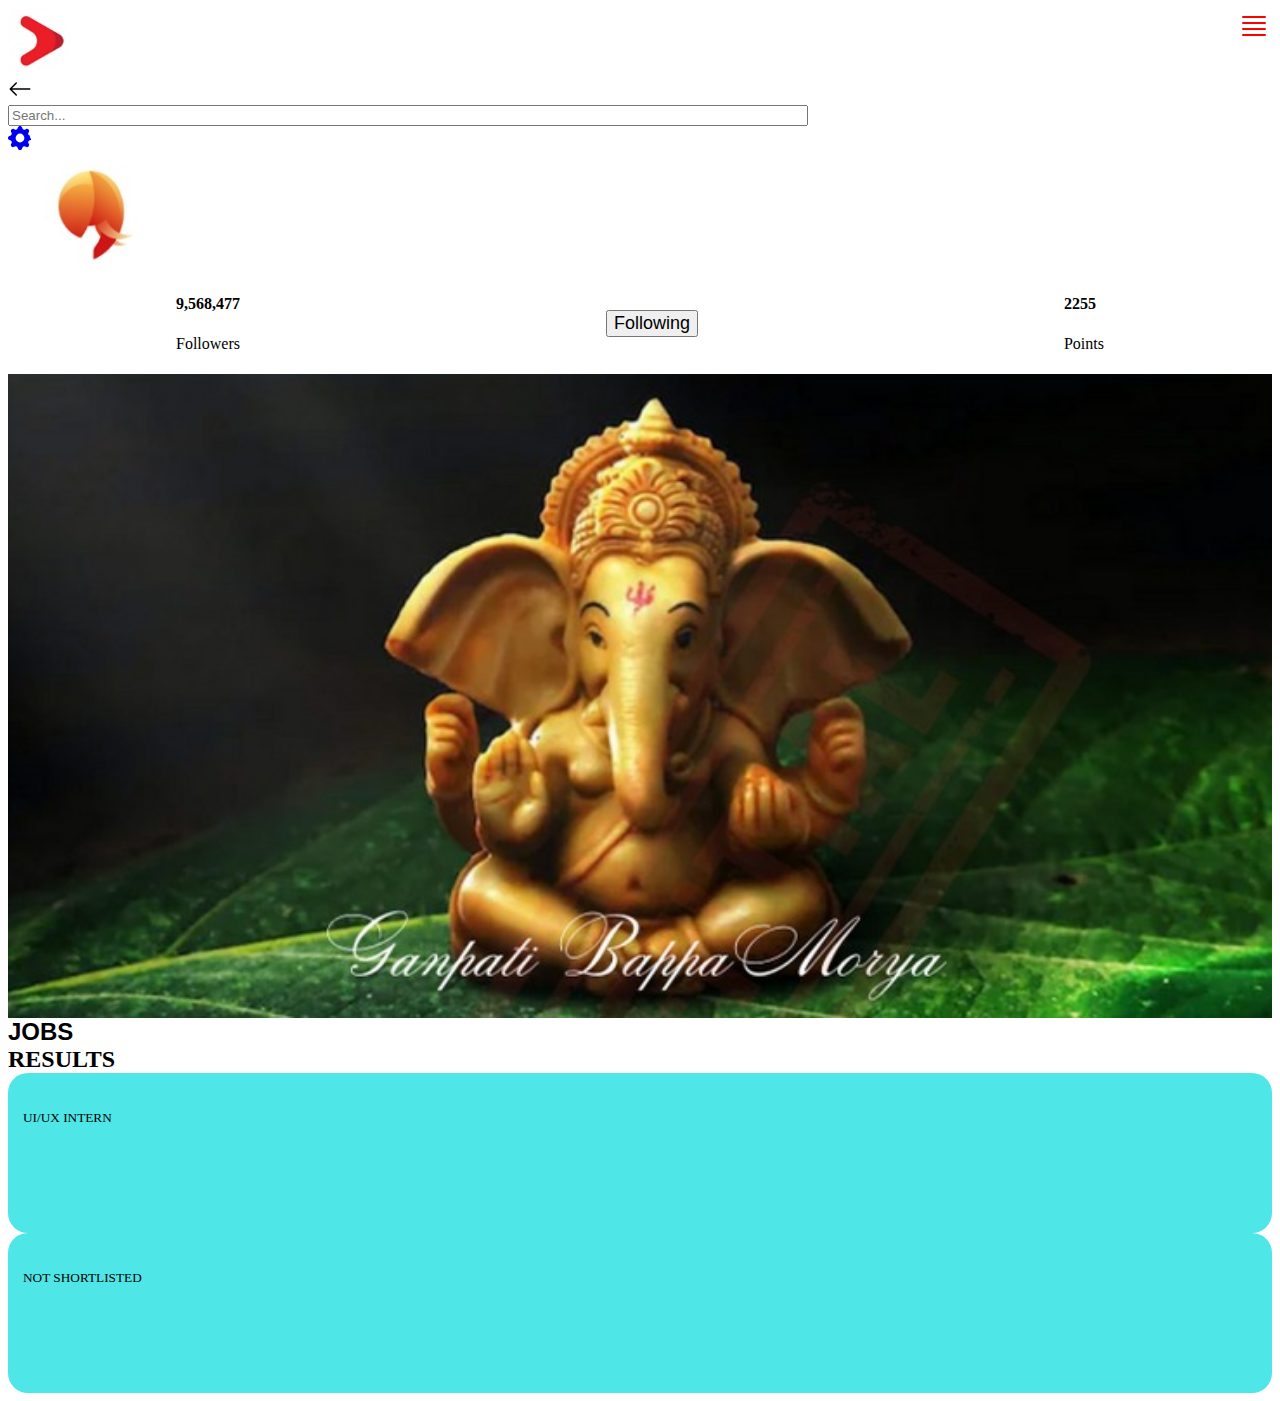
<file: inquilabs2.html>
<!DOCTYPE html>
<html lang="en">
<head>
    <meta charset="UTF-8">
    <meta name="viewport" content="width=device-width, initial-scale=1.0">
    <title>Document</title>
    <link rel="stylesheet" type="text/css" href="style.css">
    <link href="https://cdn.jsdelivr.net/npm/bootstrap@5.3.2/dist/css/bootstrap.min.css" rel="stylesheet" integrity="sha384-T3c6CoIi6uLrA9TneNEoa7RxnatzjcDSCmG1MXxSR1GAsXEV/Dwwykc2MPK8M2HN" crossorigin="anonymous">
</head>
<body>
    <div class="box d-flex justify-content-center align-items-center">
        <div>
            <img src="./images/logo.jpeg" alt="logo" class="centered-image" style="max-width: 100%;">
        </div>
    </div>        
    <header class="py-3 mb-3 border-bottom">
        <div class="container-fluid d-flex align-items-center justify-content-between">
            <div>
                <div>
                    <a href = 'index.html'>
                        <svg xmlns="http://www.w3.org/2000/svg" width="24" height="24" fill="black" class="bi bi-arrow-left" viewBox="0 0 16 16">
                            <path fill-rule="evenodd" d="M15 8a.5.5 0 0 0-.5-.5H2.707l3.147-3.146a.5.5 0 1 0-.708-.708l-4 4a.5.5 0 0 0 0 .708l4 4a.5.5 0 0 0 .708-.708L2.707 8.5H14.5A.5.5 0 0 0 15 8z"/>
                        </svg>
                    </a> 
                </div>
            </div>
            <div class="d-flex align-items-center">
                <form class="me-3" role="search">
                    <input type="search" class="form-control" style="width: 100%;" placeholder="Search..." aria-label="Search">
                </form>
            </div>
            <div>
                <a href="#" class="link-body-emphasis text-decoration-none">
                    <svg xmlns="http://www.w3.org/2000/svg" width="24" height="24" fill="currentColor" class="bi bi-gear-fill" viewBox="0 0 16 16">
                        <path d="M9.405 1.05c-.413-1.4-2.397-1.4-2.81 0l-.1.34a1.464 1.464 0 0 1-2.105.872l-.31-.17c-1.283-.698-2.686.705-1.987 1.987l.169.311c.446.82.023 1.841-.872 2.105l-.34.1c-1.4.413-1.4 2.397 0 2.81l.34.1a1.464 1.464 0 0 1 .872 2.105l-.17.31c-.698 1.283.705 2.686 1.987 1.987l.311-.169a1.464 1.464 0 0 1 2.105.872l.1.34c.413 1.4 2.397 1.4 2.81 0l.1-.34a1.464 1.464 0 0 1 2.105-.872l.31.17c1.283.698 2.686-.705 1.987-1.987l-.169-.311a1.464 1.464 0 0 1 .872-2.105l.34-.1c1.4-.413-1.4-2.397 0-2.81l-.34-.1a1.464 1.464 0 0 1-.872-2.105l.17-.31c.698-1.283-.705-2.686-1.987-1.987l-.311.169a1.464 1.464 0 0 1-2.105-.872l-.1-.34zM8 10.93a2.929 2.929 0 1 1 0-5.86 2.929 2.929 0 0 1 0 5.858z"/>
                    </svg>
                </a>
            </div>
        </div>                              
    </header>
    <div class="card mb-4 rounded-3 shadow-sm">
        <div class="card mb-4 rounded-3 shadow-sm">
            <div class="card-header" style="background-color: white; text-align: center; padding: 0;">
                <div>
                    <svg xmlns="http://www.w3.org/2000/svg" width="32" height="32" fill="red" class="bi bi-justify" viewBox="0 0 16 16" style="position: absolute; right: 10px; top: 10px;">
                        <path fill-rule="evenodd" d="M2 12.5a.5.5 0 0 1 .5-.5h11a.5.5 0 0 1 0 1h-11a.5.5 0 0 1-.5-.5zm0-3a.5.5 0 0 1 .5-.5h11a.5.5 0 0 1 0 1h-11a.5.5 0 0 1-.5-.5zm0-3a.5.5 0 0 1 .5-.5h11a.5.5 0 0 1 0 1h-11a.5.5 0 0 1-.5-.5zm0-3a.5.5 0 0 1 .5-.5h11a.5.5 0 0 1 0 1h-11a.5.5 0 0 1-.5-.5z"/>
                    </svg>
                </div>
            </div>
            <div class="d-flex justify-content-center align-items-center" style="margin-top: 10px; margin-left:35px">
                <img src="./images/roice.jpeg" alt="Expy logo" style="width: 100px; height: 100px; display: block;">
            </div>
            <div style="display: flex; align-items: center; flex-direction: row; justify-content: space-around; margin-top: 10px;">
                <div class="text-center" style="margin-right: 30px;">
                    <h4 class="mb-2">9,568,477</h4>
                    <h4 class="mb-2"><span style="font-weight: lighter;">Followers</span></h4>
                </div>
                <div>
                    <button class="btn btn-danger rounded-pill px-3" type="button" style="font-size: 18px;">Following</button>
                </div>
               <div class="text-center" style="margin-left: 30px;">
                <h4 class="mb-2">2255</h4>
                <h4 class="mb-0"><span style="font-weight: lighter;">Points</span></h4>
               </div>
            </div>
        </div>                
        <div class="container-fluid">
            <img src="./images/ganesh.jpeg" style="width: 100%; height: auto; display: block;">
        </div>
        <div class="card mb-4 rounded-3 shadow-sm">
            <div class="card-header d-flex justify-content-around align-items-center" style="background-color: white;">
                <div>
                    <a href="inquilabs.html">
                        <h2 class="my-0 job-link" style="display: inline; font-family: 'BankGothic', sans-serif;">
                            <span>JOBS</span>
                        </h2>
                    </a>
                </div>
                <div>
                    <a href="inquilabs2.html">
                        <h2 class="my-0 result-link" style="display: inline;">
                            <span>RESULTS</span>
                        </h2>
                    </a>
                </div>
            </div>
        </div>
        
        <div class="container">
            <div class="row">
                <div class="col-md-8 col-7">
                    <div class="card mb-4 shadow-sm" style="border: none;">
                        <div class="card-body d-flex justify-content-center align-items-center" style="background-color: rgb(78, 230, 230); height: 130px; border-radius: 20px; padding: 15px;">
                            <h5 class="mb-2" style="font-weight: lighter;">UI/UX INTERN</h5>
                        </div>
                    </div>
                </div>
                <div class="col-md-4 col-5">
                    <div class="card mb-4 shadow-sm" style="border: none;">
                        <div class="card-body d-flex justify-content-center align-items-center" style="background-color: rgb(78, 230, 230); height: 130px; border-radius: 20px; padding: 15px;">
                            <h5 class="mb-2" style="font-weight: lighter;">NOT SHORTLISTED</h5>
                        </div>
                    </div>
                </div>
            </div>
        </div>
        
                            
    <script src="https://cdn.jsdelivr.net/npm/bootstrap@5.3.2/dist/js/bootstrap.bundle.min.js" integrity="sha384-C6RzsynM9kWDrMNeT87bh95OGNyZPhcTNXj1NW7RuBCsyN/o0jlpcV8Qyq46cDfL" crossorigin="anonymous"></script>
</body>
</html>
</file>
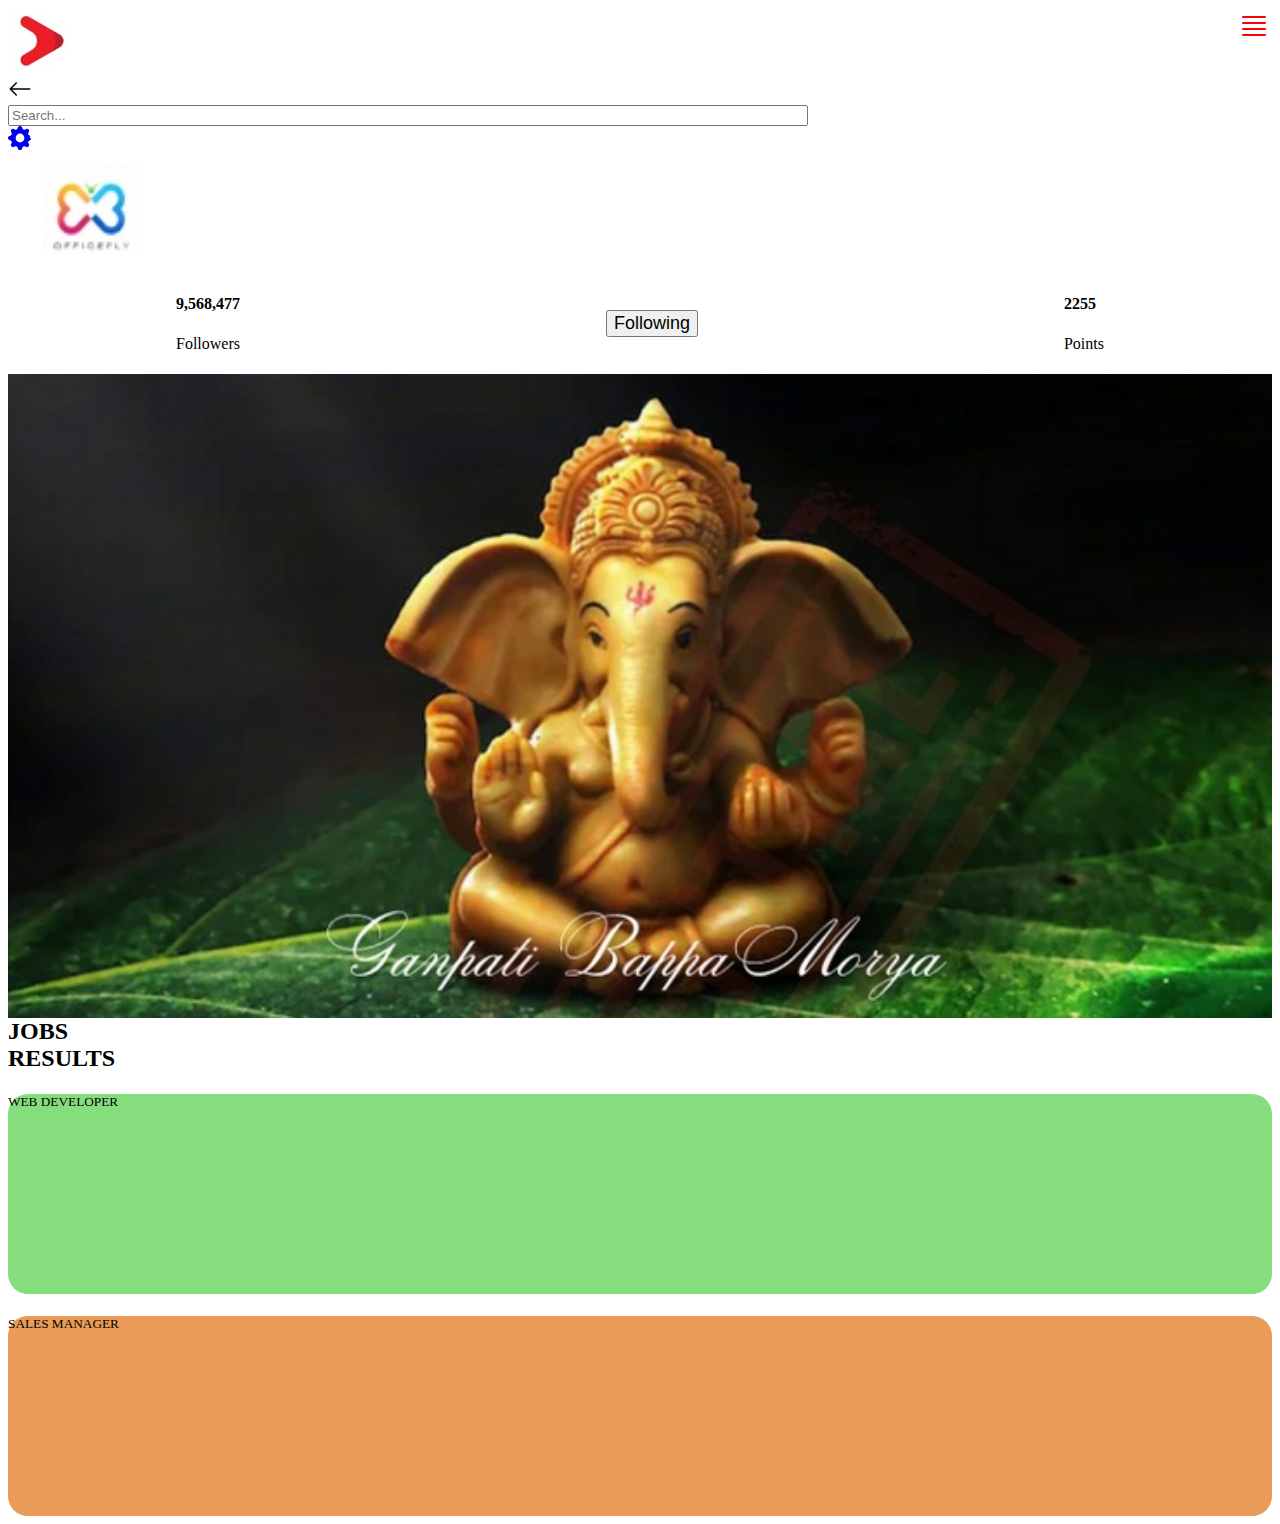
<file: officefly.html>
<!DOCTYPE html>
<html lang="en">
<head>
    <meta charset="UTF-8">
    <meta name="viewport" content="width=device-width, initial-scale=1.0">
    <title>Document</title>
    <link rel="stylesheet" type="text/css" href="style.css">
    <link href="https://cdn.jsdelivr.net/npm/bootstrap@5.3.2/dist/css/bootstrap.min.css" rel="stylesheet" integrity="sha384-T3c6CoIi6uLrA9TneNEoa7RxnatzjcDSCmG1MXxSR1GAsXEV/Dwwykc2MPK8M2HN" crossorigin="anonymous">
</head>
<body>
    <div class="box d-flex justify-content-center align-items-center">
        <div>
            <img src="./images/logo.jpeg" alt="logo" class="centered-image" style="max-width: 100%;">
        </div>
    </div>        
    <header class="py-3 mb-3 border-bottom">
        <div class="container-fluid d-flex align-items-center justify-content-between">
            <div>
                <div>
                    <a href = 'index.html'>
                        <svg xmlns="http://www.w3.org/2000/svg" width="24" height="24" fill="black" class="bi bi-arrow-left" viewBox="0 0 16 16">
                            <path fill-rule="evenodd" d="M15 8a.5.5 0 0 0-.5-.5H2.707l3.147-3.146a.5.5 0 1 0-.708-.708l-4 4a.5.5 0 0 0 0 .708l4 4a.5.5 0 0 0 .708-.708L2.707 8.5H14.5A.5.5 0 0 0 15 8z"/>
                        </svg>
                    </a> 
                </div>
            </div>
            <div class="d-flex align-items-center">
                <form class="me-3" role="search">
                    <input type="search" class="form-control" style="width: 100%;" placeholder="Search..." aria-label="Search">
                </form>
            </div>
            <div>
                <a href="#" class="link-body-emphasis text-decoration-none">
                    <svg xmlns="http://www.w3.org/2000/svg" width="24" height="24" fill="currentColor" class="bi bi-gear-fill" viewBox="0 0 16 16">
                        <path d="M9.405 1.05c-.413-1.4-2.397-1.4-2.81 0l-.1.34a1.464 1.464 0 0 1-2.105.872l-.31-.17c-1.283-.698-2.686.705-1.987 1.987l.169.311c.446.82.023 1.841-.872 2.105l-.34.1c-1.4.413-1.4 2.397 0 2.81l.34.1a1.464 1.464 0 0 1 .872 2.105l-.17.31c-.698 1.283.705 2.686 1.987 1.987l.311-.169a1.464 1.464 0 0 1 2.105.872l.1.34c.413 1.4 2.397 1.4 2.81 0l.1-.34a1.464 1.464 0 0 1 2.105-.872l.31.17c1.283.698 2.686-.705 1.987-1.987l-.169-.311a1.464 1.464 0 0 1 .872-2.105l.34-.1c1.4-.413-1.4-2.397 0-2.81l-.34-.1a1.464 1.464 0 0 1-.872-2.105l.17-.31c.698-1.283-.705-2.686-1.987-1.987l-.311.169a1.464 1.464 0 0 1-2.105-.872l-.1-.34zM8 10.93a2.929 2.929 0 1 1 0-5.86 2.929 2.929 0 0 1 0 5.858z"/>
                    </svg>
                </a>
            </div>
        </div>                              
    </header>
    <div class="card mb-4 rounded-3 shadow-sm">
        <div class="card mb-4 rounded-3 shadow-sm">
            <div class="card-header" style="background-color: white; text-align: center; padding: 0;">
                <div>
                    <svg xmlns="http://www.w3.org/2000/svg" width="32" height="32" fill="red" class="bi bi-justify" viewBox="0 0 16 16" style="position: absolute; right: 10px; top: 10px;">
                        <path fill-rule="evenodd" d="M2 12.5a.5.5 0 0 1 .5-.5h11a.5.5 0 0 1 0 1h-11a.5.5 0 0 1-.5-.5zm0-3a.5.5 0 0 1 .5-.5h11a.5.5 0 0 1 0 1h-11a.5.5 0 0 1-.5-.5zm0-3a.5.5 0 0 1 .5-.5h11a.5.5 0 0 1 0 1h-11a.5.5 0 0 1-.5-.5zm0-3a.5.5 0 0 1 .5-.5h11a.5.5 0 0 1 0 1h-11a.5.5 0 0 1-.5-.5z"/>
                    </svg>
                </div>
            </div>
            <div class="d-flex justify-content-center align-items-center" style="margin-top: 10px; margin-left:35px">
                <img src="./images/officely.jpeg" alt="Expy logo" style="width: 100px; height: 100px; display: block;">
            </div>
            <div style="display: flex; align-items: center; flex-direction: row; justify-content: space-around; margin-top: 10px;">
                <div class="text-center" style="margin-right: 30px;">
                    <h4 class="mb-2">9,568,477</h4>
                    <h4 class="mb-2"><span style="font-weight: lighter;">Followers</span></h4>
                </div>
                <div>
                    <button class="btn btn-danger rounded-pill px-3" type="button" style="font-size: 18px;">Following</button>
                </div>
               <div class="text-center" style="margin-left: 30px;">
                <h4 class="mb-2">2255</h4>
                <h4 class="mb-0"><span style="font-weight: lighter;">Points</span></h4>
               </div>
            </div>
        </div>                
        <div class="container-fluid">
            <img src="./images/ganesh.jpeg" style="width: 100%; height: auto; display: block;">
        </div>
        <div class="card mb-4 rounded-3 shadow-sm">
            <div class="card-header d-flex justify-content-around align-items-center" style="background-color: white;">
                <div>
                    <a href="officefly.html">
                        <h2 class="my-0 job-link" style="display: inline;">
                            <span>JOBS</span>
                        </h2>
                    </a>
                </div>
                <div>
                    <a href="officefly2.html">
                        <h2 class="my-0 result-link" style="display: inline;">
                            <span>RESULTS</span>
                        </h2>
                    </a>
                </div>
            </div>
        </div>
        
        <div class="card mb-4 shadow-sm" style="border: none;">
            <div class="card-body d-flex justify-content-center align-items-center" style="background-color: rgb(134, 221, 126); height: 200px; border-radius: 20px;">
                <h5 class="mb-2" style="font-weight: lighter;">WEB DEVELOPER</h5>
            </div>
        </div>
        <div class="card mb-4 shadow-sm" style="border: none;">
            <div class="card-body d-flex justify-content-center align-items-center" style="background-color: rgb(233, 155, 87); height: 200px; border-radius: 20px;">
                <h5 class="mb-2" style="font-weight: lighter;">SALES MANAGER</h5>
            </div>
        </div>
        
                            
    <script src="https://cdn.jsdelivr.net/npm/bootstrap@5.3.2/dist/js/bootstrap.bundle.min.js" integrity="sha384-C6RzsynM9kWDrMNeT87bh95OGNyZPhcTNXj1NW7RuBCsyN/o0jlpcV8Qyq46cDfL" crossorigin="anonymous"></script>
</body>
</html>
</file>
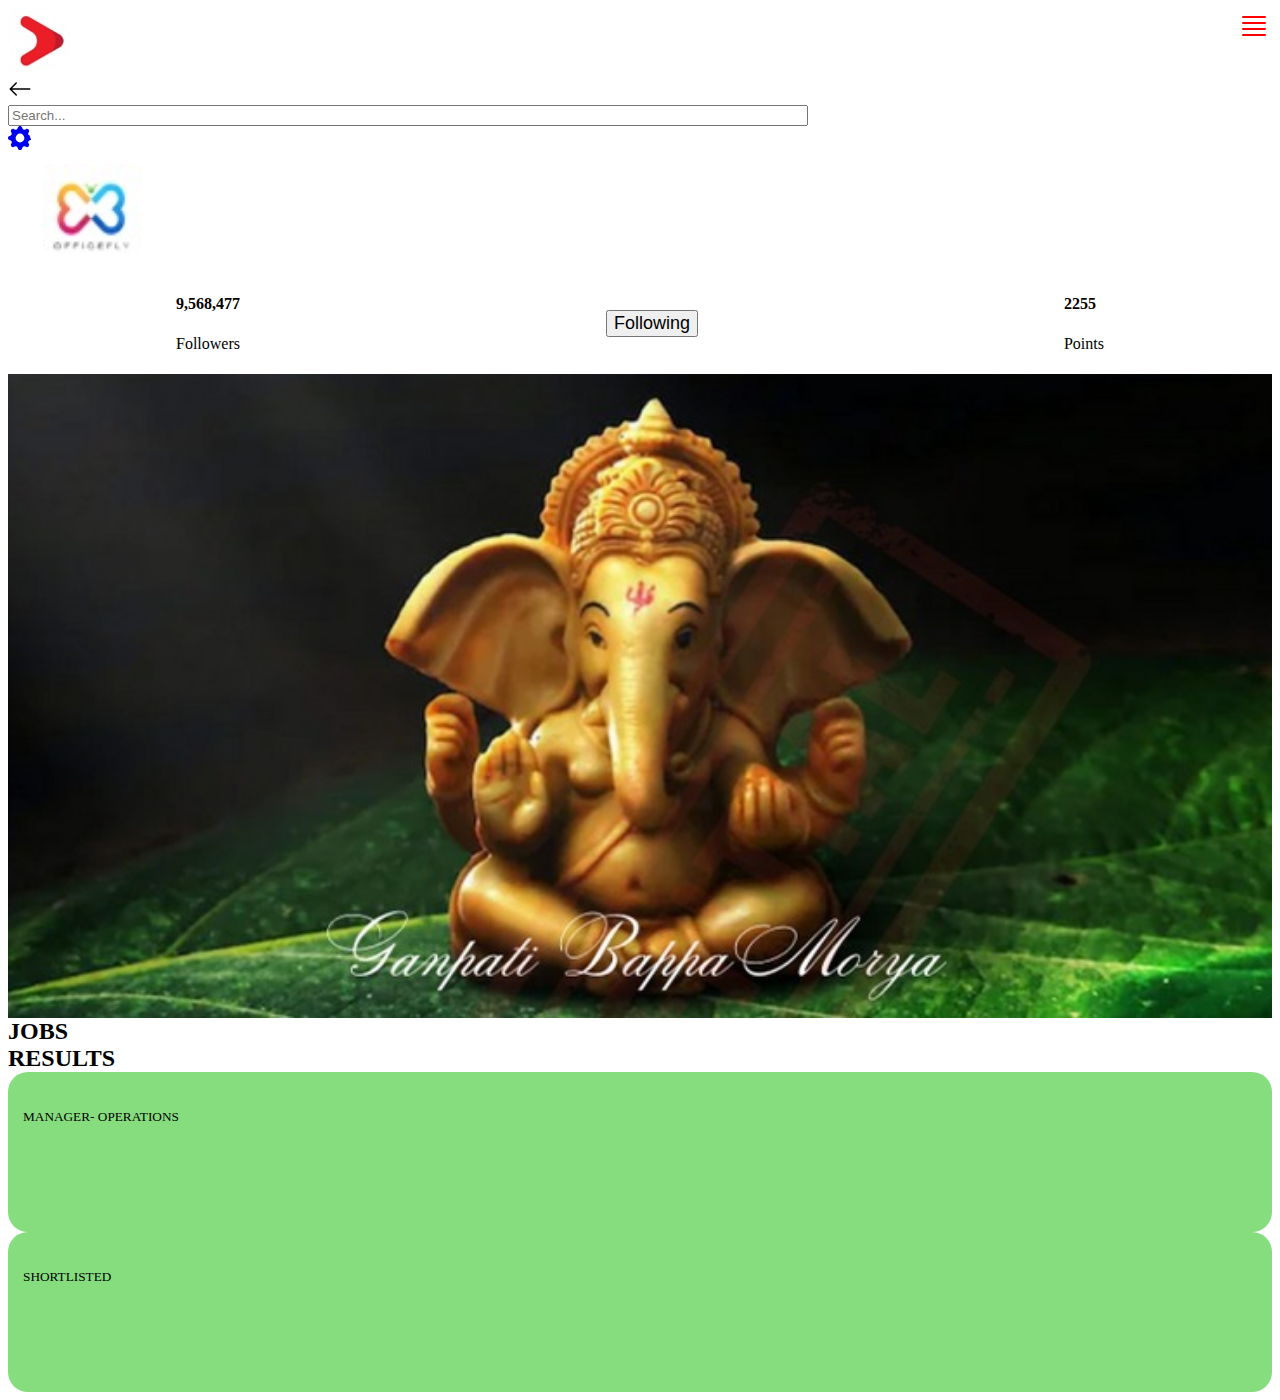
<file: officefly2.html>
<!DOCTYPE html>
<html lang="en">
<head>
    <meta charset="UTF-8">
    <meta name="viewport" content="width=device-width, initial-scale=1.0">
    <title>Document</title>
    <link rel="stylesheet" type="text/css" href="style.css">
    <link href="https://cdn.jsdelivr.net/npm/bootstrap@5.3.2/dist/css/bootstrap.min.css" rel="stylesheet" integrity="sha384-T3c6CoIi6uLrA9TneNEoa7RxnatzjcDSCmG1MXxSR1GAsXEV/Dwwykc2MPK8M2HN" crossorigin="anonymous">
</head>
<body>
    <div class="box d-flex justify-content-center align-items-center">
        <div>
            <img src="./images/logo.jpeg" alt="logo" class="centered-image" style="max-width: 100%;">
        </div>
    </div>        
    <header class="py-3 mb-3 border-bottom">
        <div class="container-fluid d-flex align-items-center justify-content-between">
            <div>
                <div>
                    <a href = 'index.html'>
                        <svg xmlns="http://www.w3.org/2000/svg" width="24" height="24" fill="black" class="bi bi-arrow-left" viewBox="0 0 16 16">
                            <path fill-rule="evenodd" d="M15 8a.5.5 0 0 0-.5-.5H2.707l3.147-3.146a.5.5 0 1 0-.708-.708l-4 4a.5.5 0 0 0 0 .708l4 4a.5.5 0 0 0 .708-.708L2.707 8.5H14.5A.5.5 0 0 0 15 8z"/>
                        </svg>
                    </a> 
                </div>
            </div>
            <div class="d-flex align-items-center">
                <form class="me-3" role="search">
                    <input type="search" class="form-control" style="width: 100%;" placeholder="Search..." aria-label="Search">
                </form>
            </div>
            <div>
                <a href="#" class="link-body-emphasis text-decoration-none">
                    <svg xmlns="http://www.w3.org/2000/svg" width="24" height="24" fill="currentColor" class="bi bi-gear-fill" viewBox="0 0 16 16">
                        <path d="M9.405 1.05c-.413-1.4-2.397-1.4-2.81 0l-.1.34a1.464 1.464 0 0 1-2.105.872l-.31-.17c-1.283-.698-2.686.705-1.987 1.987l.169.311c.446.82.023 1.841-.872 2.105l-.34.1c-1.4.413-1.4 2.397 0 2.81l.34.1a1.464 1.464 0 0 1 .872 2.105l-.17.31c-.698 1.283.705 2.686 1.987 1.987l.311-.169a1.464 1.464 0 0 1 2.105.872l.1.34c.413 1.4 2.397 1.4 2.81 0l.1-.34a1.464 1.464 0 0 1 2.105-.872l.31.17c1.283.698 2.686-.705 1.987-1.987l-.169-.311a1.464 1.464 0 0 1 .872-2.105l.34-.1c1.4-.413-1.4-2.397 0-2.81l-.34-.1a1.464 1.464 0 0 1-.872-2.105l.17-.31c.698-1.283-.705-2.686-1.987-1.987l-.311.169a1.464 1.464 0 0 1-2.105-.872l-.1-.34zM8 10.93a2.929 2.929 0 1 1 0-5.86 2.929 2.929 0 0 1 0 5.858z"/>
                    </svg>
                </a>
            </div>
        </div>                              
    </header>
    <div class="card mb-4 rounded-3 shadow-sm">
        <div class="card mb-4 rounded-3 shadow-sm">
            <div class="card-header" style="background-color: white; text-align: center; padding: 0;">
                <div>
                    <svg xmlns="http://www.w3.org/2000/svg" width="32" height="32" fill="red" class="bi bi-justify" viewBox="0 0 16 16" style="position: absolute; right: 10px; top: 10px;">
                        <path fill-rule="evenodd" d="M2 12.5a.5.5 0 0 1 .5-.5h11a.5.5 0 0 1 0 1h-11a.5.5 0 0 1-.5-.5zm0-3a.5.5 0 0 1 .5-.5h11a.5.5 0 0 1 0 1h-11a.5.5 0 0 1-.5-.5zm0-3a.5.5 0 0 1 .5-.5h11a.5.5 0 0 1 0 1h-11a.5.5 0 0 1-.5-.5zm0-3a.5.5 0 0 1 .5-.5h11a.5.5 0 0 1 0 1h-11a.5.5 0 0 1-.5-.5z"/>
                    </svg>
                </div>
            </div>
            <div class="d-flex justify-content-center align-items-center" style="margin-top: 10px; margin-left:35px">
                <img src="./images/officely.jpeg" alt="Expy logo" style="width: 100px; height: 100px; display: block;">
            </div>
            <div style="display: flex; align-items: center; flex-direction: row; justify-content: space-around; margin-top: 10px;">
                <div class="text-center" style="margin-right: 30px;">
                    <h4 class="mb-2">9,568,477</h4>
                    <h4 class="mb-2"><span style="font-weight: lighter;">Followers</span></h4>
                </div>
                <div>
                    <button class="btn btn-danger rounded-pill px-3" type="button" style="font-size: 18px;">Following</button>
                </div>
               <div class="text-center" style="margin-left: 30px;">
                <h4 class="mb-2">2255</h4>
                <h4 class="mb-0"><span style="font-weight: lighter;">Points</span></h4>
               </div>
            </div>
        </div>                
        <div class="container-fluid">
            <img src="./images/ganesh.jpeg" style="width: 100%; height: auto; display: block;">
        </div>
        <div class="card mb-4 rounded-3 shadow-sm">
            <div class="card-header d-flex justify-content-around align-items-center" style="background-color: white;">
                <div>
                    <h2 class="my-0 job-link" style="display: inline;">
                        <span>JOBS</span>
                    </h2>
                </div>
                <div>
                    <a href="officefly2.html">
                        <h2 class="my-0 result-link" style="display: inline;">
                            <span>RESULTS</span>
                        </h2>
                    </a>
                </div>
            </div>
        </div>
        
        <div class="container">
            <div class="row">
                <div class="col-md-8 col-7">
                    <div class="card mb-4 shadow-sm" style="border: none;">
                        <div class="card-body d-flex justify-content-center align-items-center" style="background-color: rgb(134, 221, 126); height: 130px; border-radius: 20px; padding: 15px;">
                            <h5 class="mb-2" style="font-weight: lighter;">MANAGER- OPERATIONS</h5>
                        </div>
                    </div>
                </div>
                <div class="col-md-4 col-5">
                    <div class="card mb-4 shadow-sm" style="border: none;">
                        <div class="card-body d-flex justify-content-center align-items-center" style="background-color: rgb(134, 221, 126); height: 130px; border-radius: 20px; padding: 15px;">
                            <h5 class="mb-2" style="font-weight: lighter;">SHORTLISTED</h5>
                        </div>
                    </div>
                </div>
            </div>
        </div>                         
    <script src="https://cdn.jsdelivr.net/npm/bootstrap@5.3.2/dist/js/bootstrap.bundle.min.js" integrity="sha384-C6RzsynM9kWDrMNeT87bh95OGNyZPhcTNXj1NW7RuBCsyN/o0jlpcV8Qyq46cDfL" crossorigin="anonymous"></script>
</body>
</html>
</file>
<file: style.css>
a {
    text-decoration: none;
}

/* .centered-text {
    font-size: 75px;
    background-color: rgb(247, 59, 59);
    color: white;
} */

.centered-text {
    font-size: 75px;
    background-color: rgb(247, 59, 59);
    color: white;
    padding: 20px;
    font-family: 'BankGothic', sans-serif;
    letter-spacing: 7px;
  }


  @media (max-width: 576px) {
    .centered-text {
        padding: 20px;
      font-size: 30px;
      white-space: nowrap;
    }
  }

#gear-icon {
    margin-left: auto;
}

.search-bar {
    display: flex;
    justify-content: center;
    align-items: center;
    margin-top: 20px;
}
.form-control {
    max-width: 400px;
  }

@media (min-width: 768px) {
    .form-control {
      min-width: 800px;
    }
  }

.centered-content {
    display: flex;
    justify-content: center;
    align-items: center;
    height: 100vh;
}

.job-link, .result-link {
    color: black;
    text-decoration: none;
    cursor: pointer;
}

.job-link:hover, .result-link:hover {
    color: red;
}

.job-link:active, .result-link:active {
    color: red;
}
</file>
